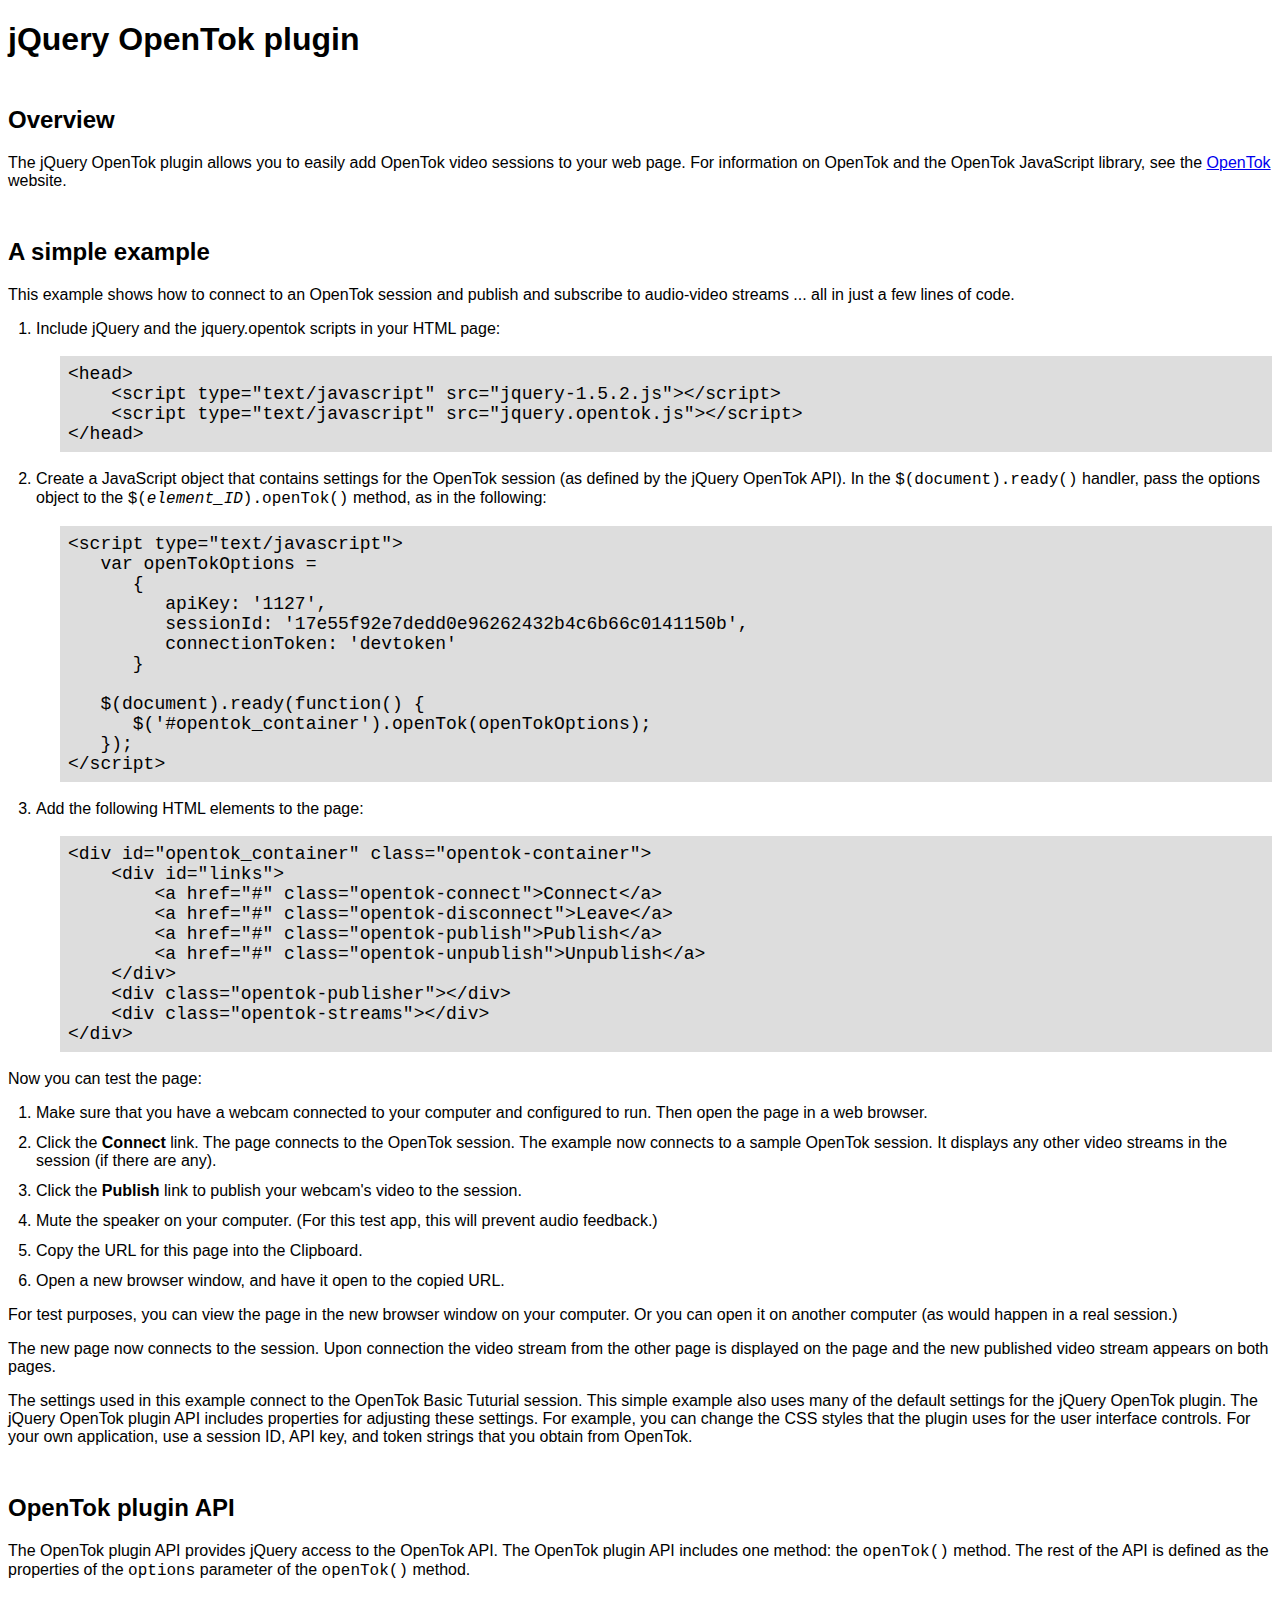
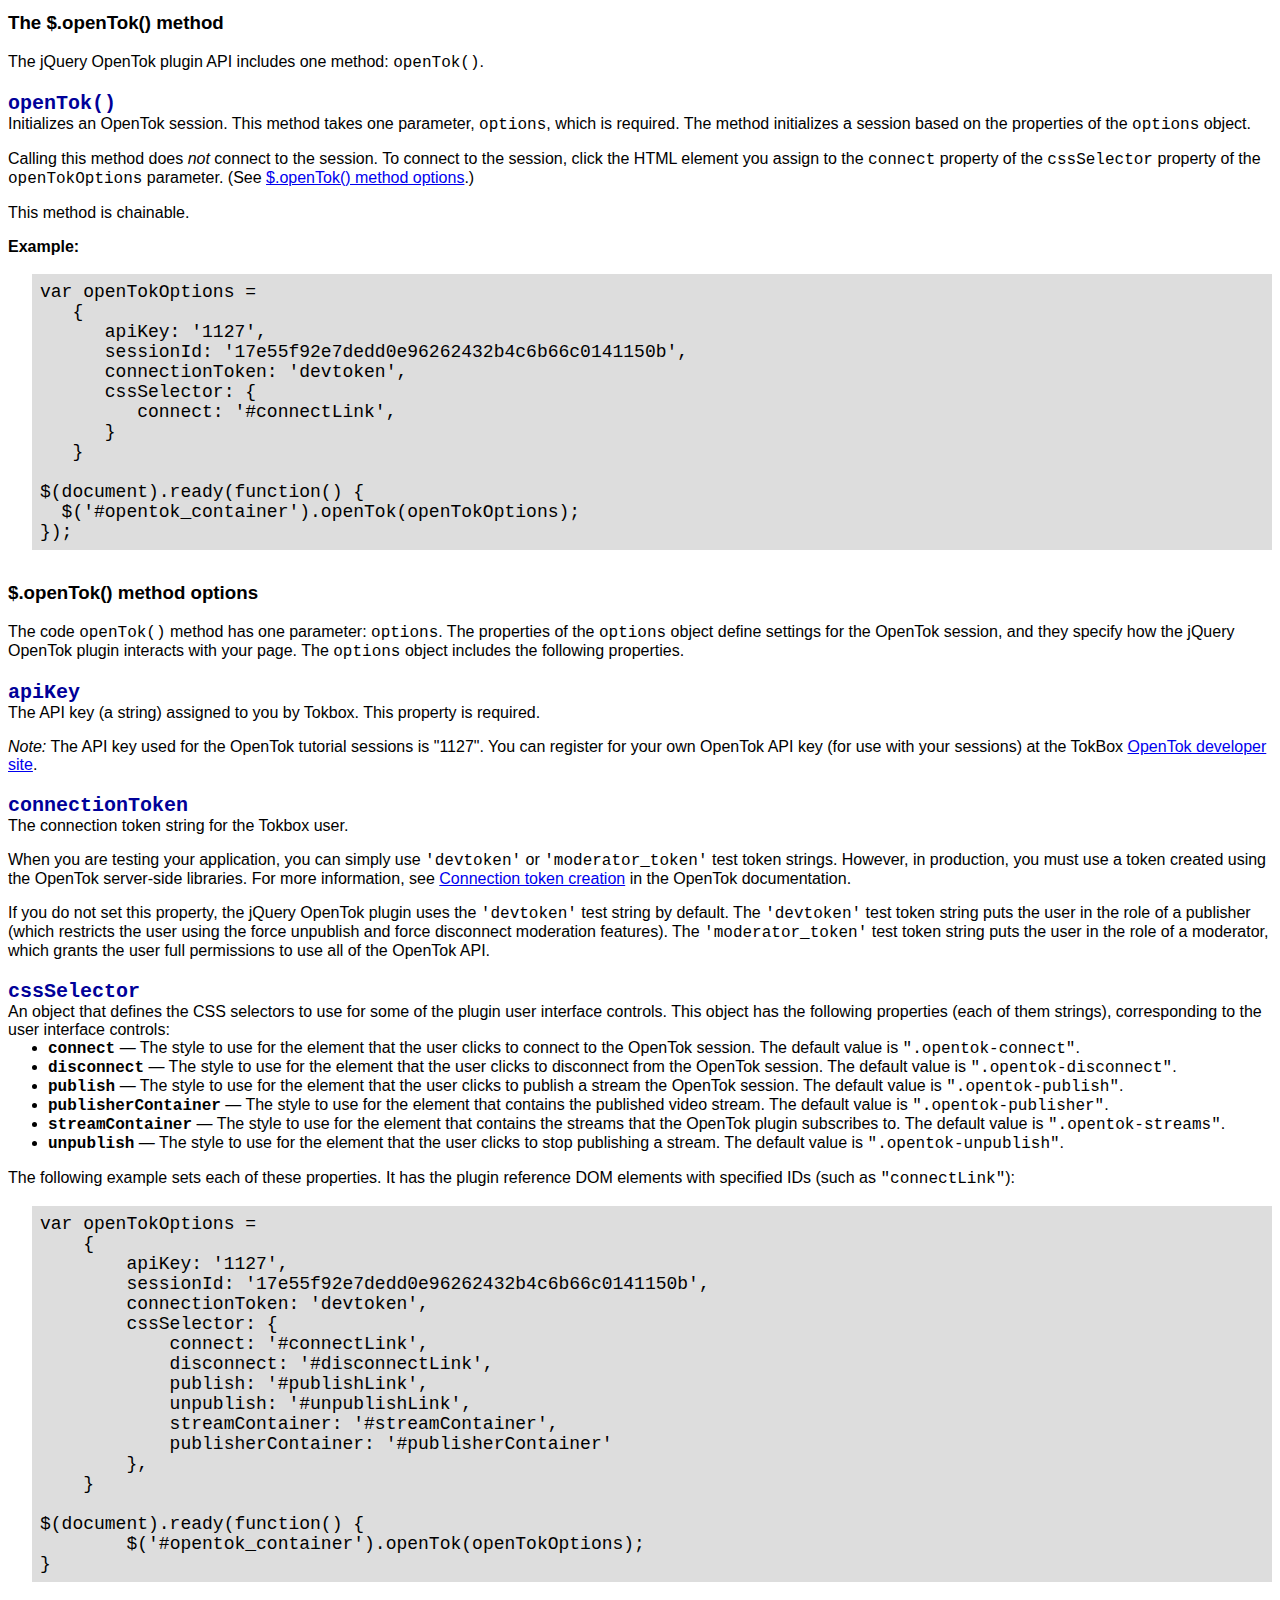
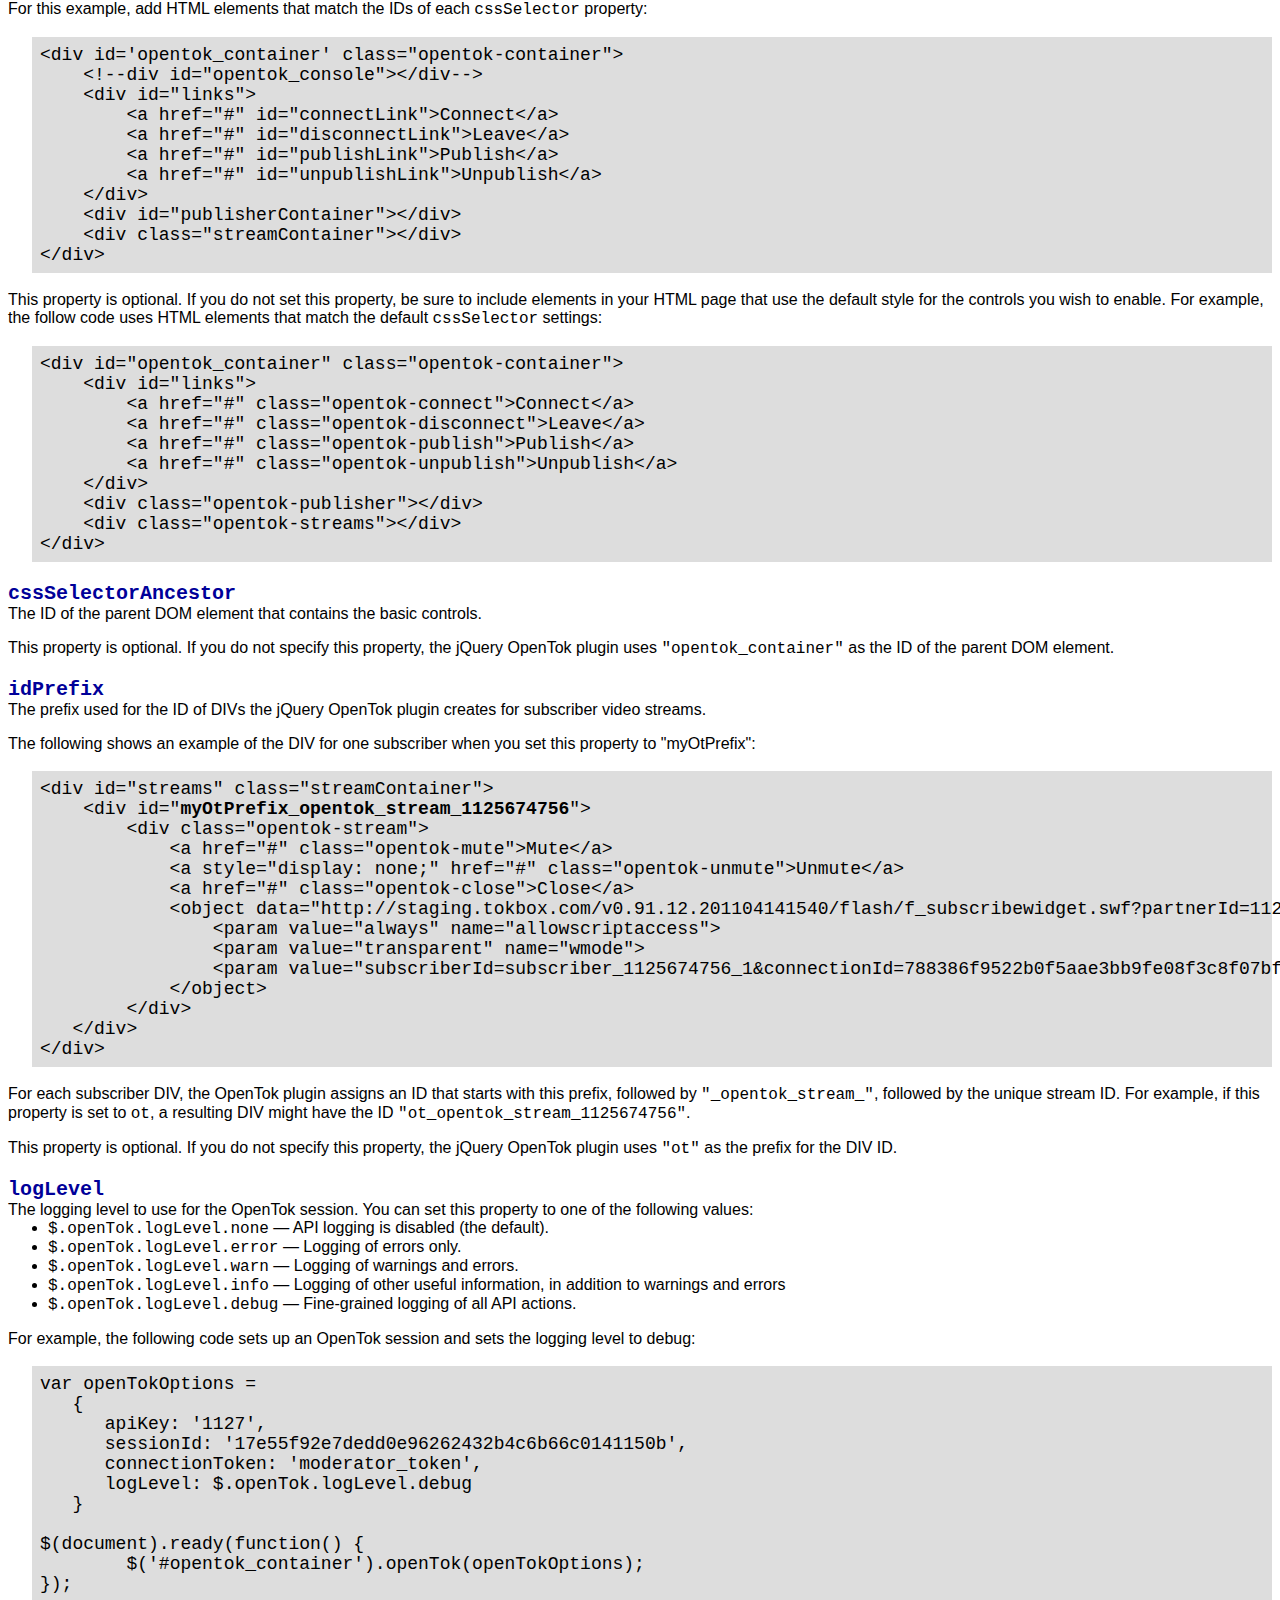
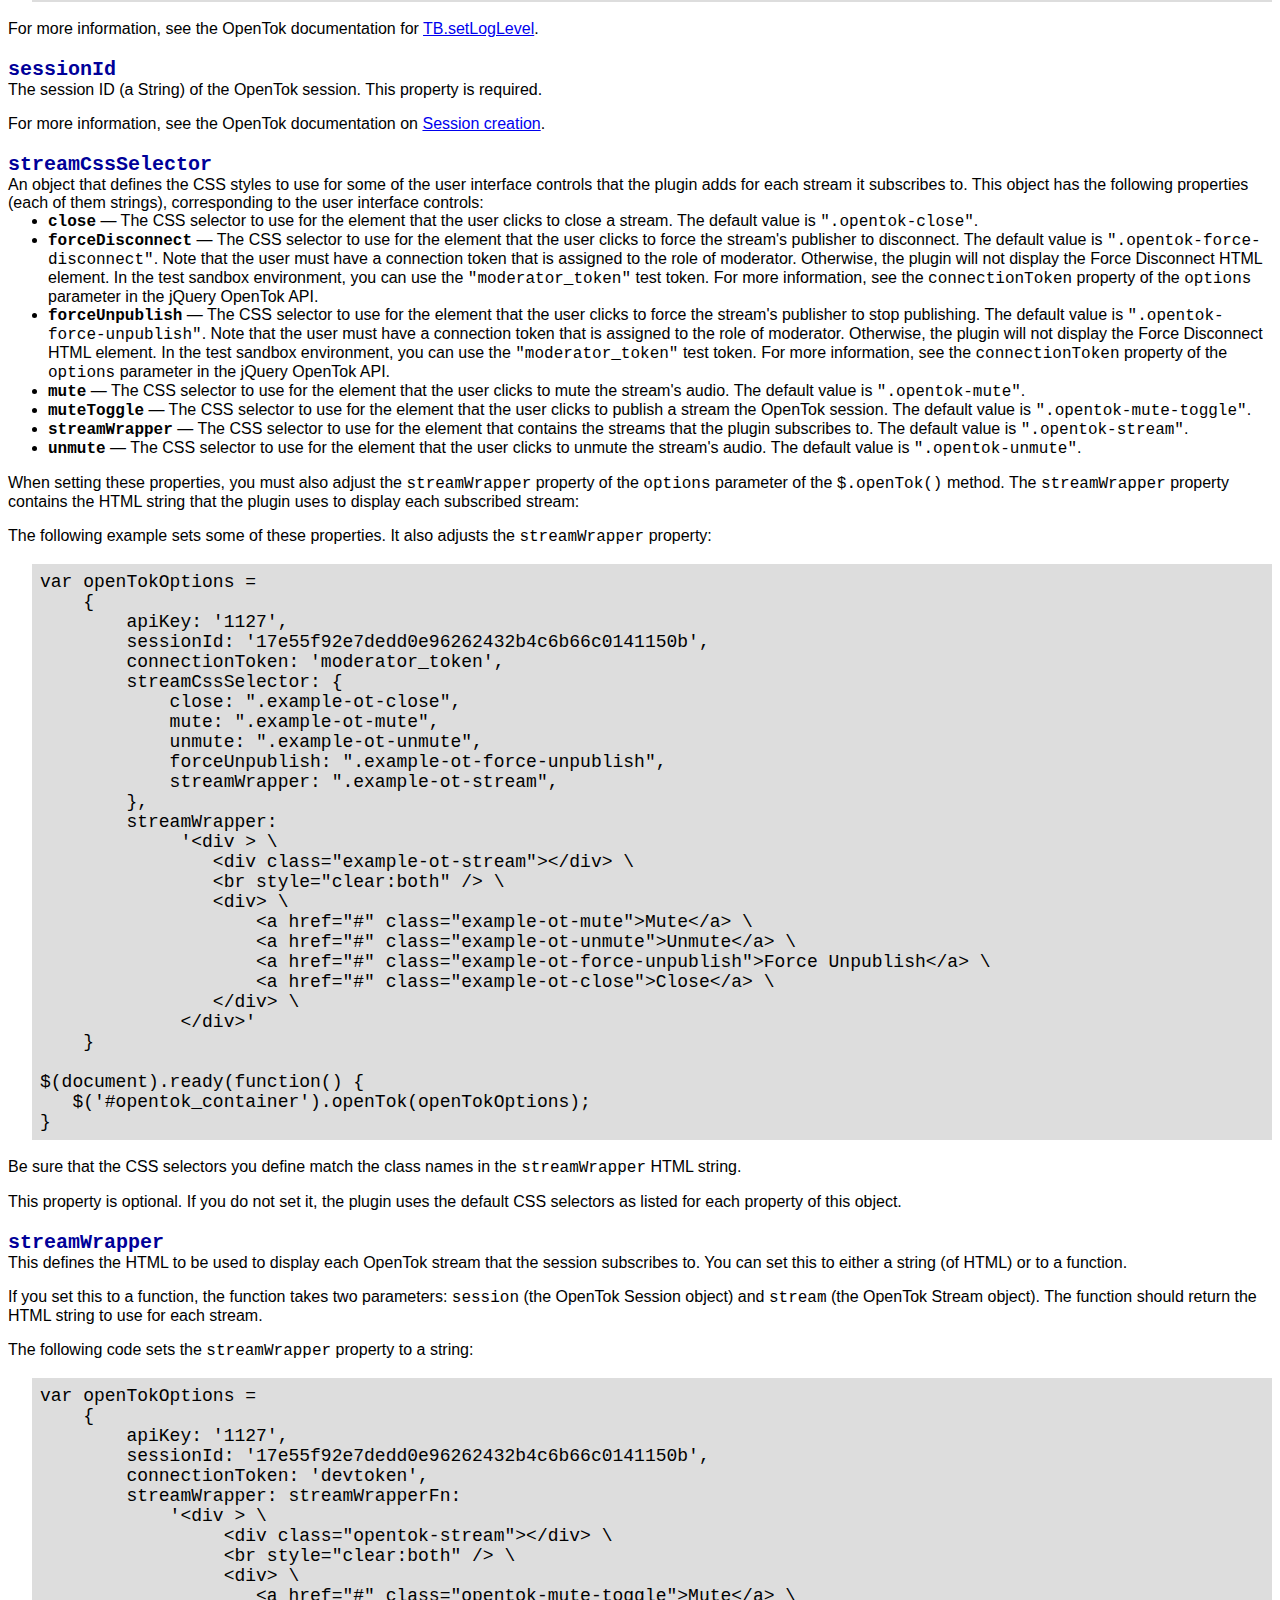
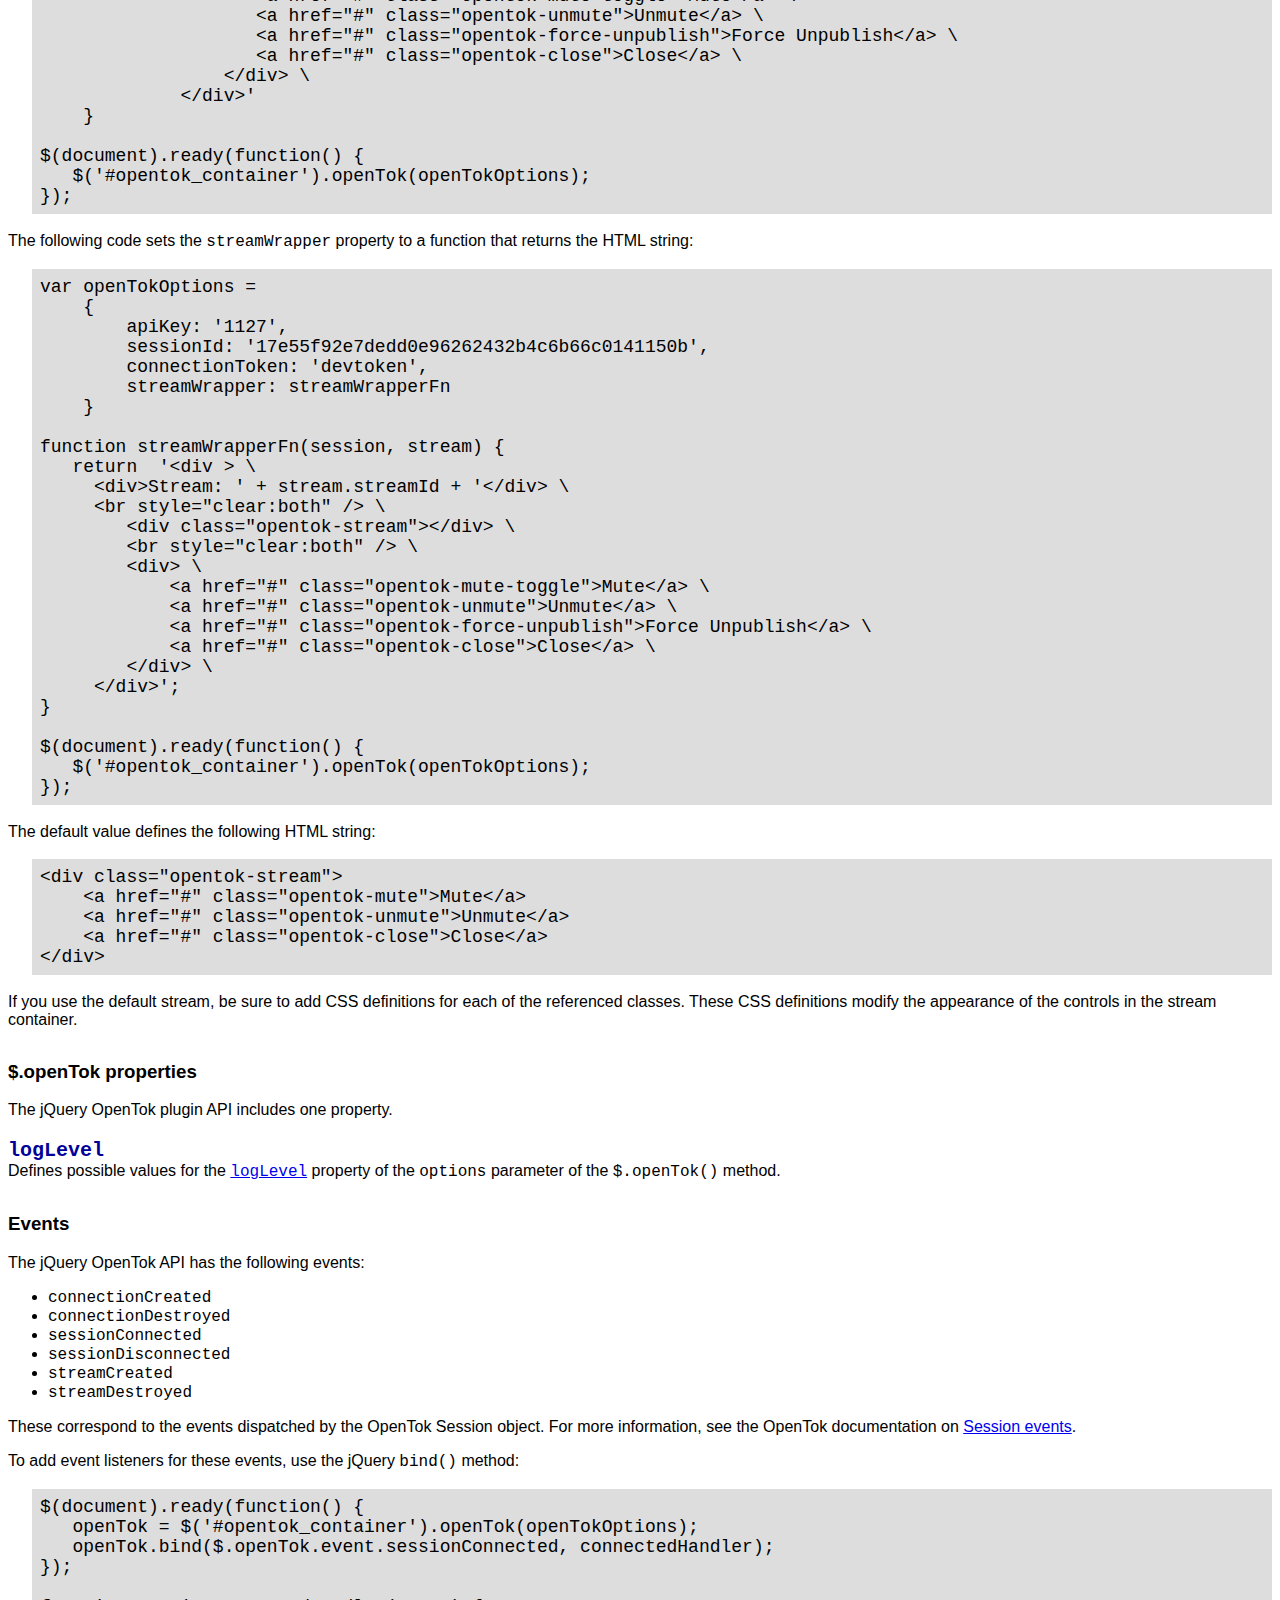
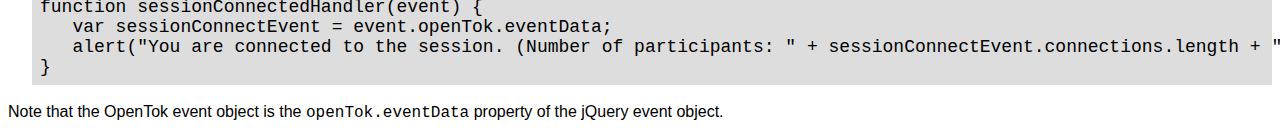
<file: docs/index.html>
<!DOCTYPE html PUBLIC "-//W3C//DTD XHTML 1.0 Transitional//EN" "http://www.w3.org/TR/xhtml1/DTD/xhtml1-transitional.dtd">
<html xmlns="http://www.w3.org/1999/xhtml">
<head>
    <meta http-equiv="Content-Type" content="text/html; charset=UTF-8" />
    <title>jQuery OpenTok plugin</title>
    <style type="text/css">
    body { font-family:Arial, Helvetica, sans-serif}
    pre {font-family:"Courier New", Courier, monospace; 
			font-size:18px;
			margin-left:24px;
			padding:8px;
			background-color:#DDD}
    code {font-family:"Courier New", Courier, monospace}
    dt {font-family:"Courier New", Courier, monospace;
        font-size:20px;
		color:#009;
        font-weight:bold;
		margin-top:20px;
        }
    dd {
        margin:0px;
        }
	h2 {margin-top:48px}
	h3 {margin-top:32px}
	ol li {margin-bottom:12px;
		margin-left:-12px}
    </style>
</head>

<body>
	<h1>jQuery OpenTok plugin</h1>

		        <h2>Overview</h2>
		        The jQuery OpenTok plugin allows you to easily add OpenTok video sessions to your web page.
		        For information on OpenTok and the OpenTok JavaScript library, see the
                <a href="https://tokbox.com">OpenTok</a> website.

		        <h2>A simple example</h2>
                
                <p>This example shows how to connect to an OpenTok session and publish and subscribe
                to audio-video streams ... all in just a few lines of code.</p>

		        <ol>
                
		        <li>Include jQuery and the jquery.opentok scripts in your HTML page:<br/>
                
		        <pre>&lt;head&gt;
    &lt;script type="text/javascript" src="jquery-1.5.2.js"&gt;&lt;/script&gt;
    &lt;script type="text/javascript" src="jquery.opentok.js"&gt;&lt;/script&gt;
&lt;/head&gt;
</pre>
				</li>
                	<li>Create a JavaScript object that contains settings for the OpenTok session 
                (as defined by the jQuery OpenTok API). In the <code>$(document).ready()</code> handler,
                pass the options object to the <code>$(<i>element_ID</i>).openTok()</code> method, 
                as in the following:

		        <pre>&lt;script type="text/javascript"&gt;
   var openTokOptions = 
      {
         apiKey: '1127',
         sessionId: '17e55f92e7dedd0e96262432b4c6b66c0141150b',
         connectionToken: 'devtoken'
      }
   
   $(document).ready(function() {
      $('#opentok_container').openTok(openTokOptions);
   });
&lt;/script&gt;</pre>
				</li>
            
                <li>Add the following HTML elements to the page:
                
<pre>&lt;div id="opentok_container" class="opentok-container"&gt;
    &lt;div id="links"&gt;
        &lt;a href="#" class="opentok-connect"&gt;Connect&lt;/a&gt;
        &lt;a href="#" class="opentok-disconnect"&gt;Leave&lt;/a&gt;
        &lt;a href="#" class="opentok-publish"&gt;Publish&lt;/a&gt;
        &lt;a href="#" class="opentok-unpublish"&gt;Unpublish&lt;/a&gt;
    &lt;/div&gt;
    &lt;div class="opentok-publisher"&gt;&lt;/div&gt;
    &lt;div class="opentok-streams"&gt;&lt;/div&gt;
&lt;/div&gt;</pre>
				</li>
            
          	</ol>
            
            <p>Now you can test the page:</p>
            
                <ol>
                
            <li>Make sure that you have a webcam connected to your computer and configured to run.
            Then open the page in a web browser.</li>
            
		  	<li>Click the <strong>Connect</strong> link. The page connects to
            the OpenTok session. The example now connects to a sample OpenTok session. 
            It displays any other video streams in the session (if there are any).</li>
            
            <li>Click the <strong>Publish</strong> link to publish your webcam's video to the session.</li>
            
            <li>Mute the speaker on your computer. (For this test app, this will prevent audio feedback.)</li>
            
            <li>Copy the URL for this page into the Clipboard.</li>
            
            <li>Open a new browser window, and have it open to the copied URL.</li>
            
            </ol>
            
            <p>For test purposes, you can view the page in the new browser window on your computer. Or
            you can open it on another computer (as would happen in a real session.)</p>
            
            <p>The new page now connects to the session. Upon connection the video stream
            from the other page is displayed on the page and the new published video stream
            appears on both pages.</p>
            
            <p>The settings used in this example connect to the OpenTok Basic Tuturial session.
            This simple example also uses many of the default settings for the jQuery OpenTok plugin.
            The jQuery OpenTok plugin API includes properties for adjusting these settings. For example,
            you can change the CSS styles that the plugin uses for the user interface controls.
            For your own application, use a session ID, API key, and token strings that you
            obtain from OpenTok.</p>
	
        <h2>OpenTok plugin API</h2>
        
        <p>The OpenTok plugin API provides jQuery access to the OpenTok API. The OpenTok plugin API
        includes one method: the <code>openTok()</code> method. The rest of the API is defined as 
        the properties of the <code>options</code> parameter of the <code>openTok()</code> 
        method.</p>
        
        <h3>The $.openTok() method</h3>
        
        <p>The jQuery OpenTok plugin API includes one method: <code>openTok()</code>.</p>
        
        <dl>
        <dt>openTok()</dt>

        <dd>Initializes an OpenTok session. This method takes one parameter, <code>options</code>,
        which is required. The method initializes a session based on the properties of the 
        <code>options</code> object.<br/>
        
        <p>Calling this method does <i>not</i> connect to the session. To connect to the session, click the 
        HTML element you assign to the <code>connect</code> property of the <code>cssSelector</code>
        property of the <code>openTokOptions</code> parameter. (See <a href="#options">$.openTok() method
        options</a>.)</p>
        
        <p>This method is chainable.</p>

        <p><strong>Example:</strong></p>
        <pre>var openTokOptions = 
   {
      apiKey: '1127',
      sessionId: '17e55f92e7dedd0e96262432b4c6b66c0141150b',
      connectionToken: 'devtoken',
      cssSelector: {
         connect: '#connectLink',
      }
   }
   
$(document).ready(function() {
  $('#opentok_container').openTok(openTokOptions);
});</pre>
        </dd>
        </dl>
        
        <a name="options"></a><h3>$.openTok() method options</h3>
        
        <p>The code <code>openTok()</code> method has one parameter: <code>options</code>.
        The properties of the <code>options</code> object define settings for the OpenTok session,
        and they specify how the jQuery OpenTok plugin interacts with your page. The <code>options</code> 
        object includes the following properties.</p>
        
        <dl>
        <dt>apiKey</dt>

        <dd>The API key (a string) assigned to you by Tokbox. This property is required.<br/>
        
        <p><em>Note:</em> The API key used for the OpenTok tutorial sessions is "1127". You can
        register for your own OpenTok API key (for use with your sessions) at the TokBox
        <a href="http://www.tokbox.com/opentok/api/tools/js/apikey">OpenTok developer site</a>.</p>
        </dd>
        </dl>
	
        <dl>
        <dt>connectionToken</dt>

        <dd>The connection token string for the Tokbox user.<br/>
        
        <p>When you are testing your application, you can simply use 
        <code>'devtoken'</code> or <code>'moderator_token'</code> test 
        token strings. However, in production, you must use a token 
        created using the OpenTok server-side libraries. For more information, see
        <a href="http://www.tokbox.com/opentok/api/tools/js/documentation/overview/token_creation.html">Connection
        token creation</a> in the OpenTok documentation.</p>
        
        <p>If you do not set this property, the jQuery OpenTok 
        plugin uses the <code>'devtoken'</code> test string by default.
        The <code>'devtoken'</code> test token string 
        puts the user in the role of a publisher (which restricts the user
        using the force unpublish and force disconnect moderation features). 
        The <code>'moderator_token'</code> test token string puts the user
        in the role of a moderator, which grants the user full permissions 
        to use all of the OpenTok API.</p>
        </dd>
        </dl>

        <dl>
        <dt>cssSelector</dt>

        <dd>An object that defines the CSS selectors to use for some of the plugin user interface
        controls. This object has the following properties (each of them strings), corresponding 
        to the user interface controls:<br/>
        
        <ul>
        
        	<li><code><strong>connect</strong></code> &#151; The style to use for the element
            that the user clicks to connect to the OpenTok session. The default value is 
            <code>".opentok-connect"</code>.</li>

        	<li><code><strong>disconnect</strong></code> &#151; The style to use for the element
            that the user clicks to disconnect from the OpenTok session. The default value is 
            <code>".opentok-disconnect"</code>.</li>

        	<li><code><strong>publish</strong></code> &#151; The style to use for the element
            that the user clicks to publish a stream the OpenTok session. The default value is 
            <code>".opentok-publish"</code>.</li>

        	<li><code><strong>publisherContainer</strong></code> &#151; The style to use for the element
            that contains the published video stream. The default value is <code>".opentok-publisher"</code>.</li>

        	<li><code><strong>streamContainer</strong></code> &#151; The style to use for the element
            that contains the streams that the OpenTok plugin subscribes to. The default value is 
            <code>".opentok-streams"</code>.</li>

        	<li><code><strong>unpublish</strong></code> &#151; The style to use for the element
            that the user clicks to stop publishing a stream. The default value is 
            <code>".opentok-unpublish"</code>.</li>

        </ul>
        
        <p>The following example sets each of these properties. It has the plugin reference
        DOM elements with specified IDs (such as <code>"connectLink"</code>):</p>
        
        <pre>var openTokOptions = 
    {
        apiKey: '1127',
        sessionId: '17e55f92e7dedd0e96262432b4c6b66c0141150b',
        connectionToken: 'devtoken',
        cssSelector: {
            connect: '#connectLink',
            disconnect: '#disconnectLink',
            publish: '#publishLink',
            unpublish: '#unpublishLink',
            streamContainer: '#streamContainer',
            publisherContainer: '#publisherContainer'
        },
    }

$(document).ready(function() {
	$('#opentok_container').openTok(openTokOptions);
}</pre> 

		<p>For this example, add HTML elements that match the IDs of each <code>cssSelector</code>
        property:</p>
        
<pre>&lt;div id='opentok_container' class="opentok-container"&gt;
    &lt;!--div id="opentok_console"&gt;&lt;/div--&gt;
    &lt;div id="links"&gt;
        &lt;a href="#" id="connectLink"&gt;Connect&lt;/a&gt;
        &lt;a href="#" id="disconnectLink"&gt;Leave&lt;/a&gt;
        &lt;a href="#" id="publishLink"&gt;Publish&lt;/a&gt;
        &lt;a href="#" id="unpublishLink"&gt;Unpublish&lt;/a&gt;
    &lt;/div&gt;
    &lt;div id="publisherContainer"&gt;&lt;/div&gt;
    &lt;div class="streamContainer"&gt;&lt;/div&gt;
&lt;/div&gt;</pre>     

        <p>This property is optional. If you do not set this property, be sure to include 
        elements in your HTML page that use the default style for the controls you wish to enable. 
        For example, the follow code uses HTML elements that match the default <code>cssSelector</code>
        settings:
        </p>
        
        <pre>&lt;div id="opentok_container" class="opentok-container"&gt;
    &lt;div id="links"&gt;
        &lt;a href="#" class="opentok-connect"&gt;Connect&lt;/a&gt;
        &lt;a href="#" class="opentok-disconnect"&gt;Leave&lt;/a&gt;
        &lt;a href="#" class="opentok-publish"&gt;Publish&lt;/a&gt;
        &lt;a href="#" class="opentok-unpublish"&gt;Unpublish&lt;/a&gt;
    &lt;/div&gt;
    &lt;div class="opentok-publisher"&gt;&lt;/div&gt;
    &lt;div class="opentok-streams"&gt;&lt;/div&gt;
&lt;/div&gt;</pre>

        </dd>
        </dl>

        <dl>
        <dt>cssSelectorAncestor</dt>

        <dd>The ID of the parent DOM element that contains the basic controls.<br/>

        <p>This property is optional. If you do not specify this property, the jQuery OpenTok
        plugin uses <code>"opentok_container"</code> as the ID of the parent DOM element.</p>
        </dd>
        </dl>

        <dl>
        <dt>idPrefix</dt>

        <dd>The prefix used for the ID of DIVs the jQuery OpenTok plugin creates for subscriber
        video streams.<br/> 
        
        <p>The following shows an example of the DIV for one subscriber when you set
        this property to "myOtPrefix":</p>
        
        <pre>&lt;div id="streams" class="streamContainer"&gt;
    &lt;div id="<b>myOtPrefix_opentok_stream_1125674756</b>"&gt;
        &lt;div class="opentok-stream"&gt;
            &lt;a href="#" class="opentok-mute"&gt;Mute&lt;/a&gt;
            &lt;a style="display: none;" href="#" class="opentok-unmute"&gt;Unmute&lt;/a&gt;
            &lt;a href="#" class="opentok-close"&gt;Close&lt;/a&gt;
            &lt;object data="http://staging.tokbox.com/v0.91.12.201104141540/flash/f_subscribewidget.swf?partnerId=1127" style="outline:none;" id="subscriber_1125674756_1" type="application/x-shockwave-flash" height="198" width="264"&gt;
                &lt;param value="always" name="allowscriptaccess"&gt;
                &lt;param value="transparent" name="wmode"&gt;
                &lt;param value="subscriberId=subscriber_1125674756_1&amp;connectionId=788386f9522b0f5aae3bb9fe08f3c8f07bf2c4d5&amp;sessionId=17e55f92e7dedd0e96262432b4c6b66c0141150b&amp;streamId=1125674756&amp;name=&amp;token=devtoken&amp;simulateMobile=false&amp;width=264&amp;height=198" name="flashvars"&gt;
            &lt;/object&gt;
        &lt;/div&gt;
   &lt;/div&gt;
&lt;/div&gt;</pre>

        <p>For each subscriber DIV, the OpenTok plugin assigns an ID that starts with this prefix,
        followed by <code>"_opentok_stream_"</code>, followed by the unique stream ID. For example,
        if this property is set to <code>ot</code>, a resulting DIV might have the ID 
        <code>"ot_opentok_stream_1125674756"</code>.</p>
        
        <p>This property is optional. If you do not specify this property, the jQuery OpenTok
        plugin uses <code>"ot"</code> as the prefix for the DIV ID.</p>

        </dd>
        </dl>

        <a name="logLevel"></a><dl>
        <dt>logLevel</dt>

        <dd>The logging level to use for the OpenTok session. You can set this property to
        one of the following values:<br/>
        
        <ul>
        	<li><code>$.openTok.logLevel.none</code> &#151; API logging is disabled (the default). </li>
        	<li><code>$.openTok.logLevel.error</code> &#151; Logging of errors only.</li>
        	<li><code>$.openTok.logLevel.warn</code> &#151; Logging of warnings and errors. </li>
        	<li><code>$.openTok.logLevel.info</code> &#151; Logging of other useful information, in addition 
            	to warnings and errors</li>
        	<li><code>$.openTok.logLevel.debug</code> &#151; Fine-grained logging of all API actions.</li>
		</ul>
        
        <p>For example, the following code sets up an OpenTok session and sets the logging level to
        debug:</p>
        
<pre>var openTokOptions = 
   {
      apiKey: '1127',
      sessionId: '17e55f92e7dedd0e96262432b4c6b66c0141150b',
      connectionToken: 'moderator_token',
      logLevel: $.openTok.logLevel.debug
   }

$(document).ready(function() {
	$('#opentok_container').openTok(openTokOptions);
});</pre>
        
        <p>For more information, see the OpenTok documentation for 
        <a href="http://www.tokbox.com/opentok/api/tools/js/documentation/api/TB.html#setLogLevel">TB.setLogLevel</a>.
        </p>
        </dd>
        </dl>

	    <dl>
        <dt>sessionId</dt>

        <dd>The session ID (a String) of the OpenTok session. This property is required.<br/>
        
        <p>For more information, see the OpenTok documentation on 
        <a href="http://www.tokbox.com/opentok/api/tools/js/documentation/overview/session_creation.html">Session 
        creation</a>.</p>
        </dd>
        </dl>
	
<!-- This does not appear to be public property.... 
        <dl>
        <dt>status</dt>

        <dd>The status of the session. This has two properties:<br/>
        
        <ul> 
        	<li><code>connected</code> (Boolean) &#151 Whether the session is connected
            (<code>true</code>) or not (<code>false</code>).</li>

        	<li><code>publishing</code> (Boolean) &#151 Whether the user is publishing an
            audio-video stream (<code>true</code>) or not (<code>false</code>).</li>
            
        </ul>

        </dd>
        </dl>
-->

        <dl>
        <dt>streamCssSelector</dt>

        <dd>An object that defines the CSS styles to use for some of the user interface controls
        that the plugin adds for each stream it subscribes to. This object has the following 
        properties (each of them strings), corresponding to the user interface controls:<br/>
        
        <ul>
        
        	<li><code><strong>close</strong></code> &#151; The CSS selector to use for the element
            that the user clicks to close a stream. The default value is <code>".opentok-close"</code>.</li>

        	<li><code><strong>forceDisconnect</strong></code> &#151; The CSS selector to use for the element
            that the user clicks to force the stream's publisher to disconnect. The default value is 
            <code>".opentok-force-disconnect"</code>. Note that the user must have a connection token
            that is assigned to the role of moderator. Otherwise, the plugin will not display the 
            Force Disconnect HTML element. In the test sandbox environment, you can use
            the <code>"moderator_token"</code> test token. For more information, see the 
            <code>connectionToken</code> property of the <code>options</code> parameter in the 
            jQuery OpenTok API.</li>

        	<li><code><strong>forceUnpublish</strong></code> &#151; The CSS selector to use for the element
            that the user clicks to force the stream's publisher to stop publishing. The default value is 
            <code>".opentok-force-unpublish"</code>. Note that the user must have a connection token
            that is assigned to the role of moderator. Otherwise, the plugin will not display the 
            Force Disconnect HTML element. In the test sandbox environment, you can use
            the <code>"moderator_token"</code> test token. For more information, see the 
            <code>connectionToken</code> property of the <code>options</code> parameter in the 
            jQuery OpenTok API.</li>

        	<li><code><strong>mute</strong></code> &#151; The CSS selector to use for the element
            that the user clicks to mute the stream's audio. The default value is 
            <code>".opentok-mute"</code>.</li>

        	<li><code><strong>muteToggle</strong></code> &#151; The CSS selector to use for the element
            that the user clicks to publish a stream the OpenTok session. The default value is 
            <code>".opentok-mute-toggle"</code>.</li>

        	<li><code><strong>streamWrapper</strong></code> &#151; The CSS selector to use for the element
            that contains the streams that the plugin subscribes to. The default value is 
            <code>".opentok-stream"</code>.</li>

        	<li><code><strong>unmute</strong></code> &#151; The CSS selector to use for the element
            that the user clicks to unmute the stream's audio. The default value is 
            <code>".opentok-unmute"</code>.</li>

        </ul>
        
        <p>When setting these properties, you must also adjust the <code>streamWrapper</code> 
        property of the <code>options</code> parameter of the <code>$.openTok()</code> method. 
        The <code>streamWrapper</code> property contains the HTML string that the plugin uses
        to display each subscribed stream:</p>
        
        <p>The following example sets some of these properties. It also adjusts the <code>streamWrapper</code> 
        property:</p>
        
        <pre>var openTokOptions = 
    {
        apiKey: '1127',
        sessionId: '17e55f92e7dedd0e96262432b4c6b66c0141150b',
        connectionToken: 'moderator_token',
        streamCssSelector: {
            close: ".example-ot-close",
            mute: ".example-ot-mute",
            unmute: ".example-ot-unmute",
            forceUnpublish: ".example-ot-force-unpublish",
            streamWrapper: ".example-ot-stream",
        },
        streamWrapper: 
             '&lt;div &gt; \
                &lt;div class="example-ot-stream"&gt;&lt;/div&gt; \
                &lt;br style="clear:both" /&gt; \
                &lt;div&gt; \
                    &lt;a href="#" class="example-ot-mute"&gt;Mute&lt;/a&gt; \
                    &lt;a href="#" class="example-ot-unmute"&gt;Unmute&lt;/a&gt; \
                    &lt;a href="#" class="example-ot-force-unpublish"&gt;Force Unpublish&lt;/a&gt; \
                    &lt;a href="#" class="example-ot-close"&gt;Close&lt;/a&gt; \
                &lt;/div&gt; \
             &lt;/div&gt;'
    }

$(document).ready(function() {
   $('#opentok_container').openTok(openTokOptions);
}</pre>  

        <p>Be sure that the CSS selectors you define match the class names in the 
        <code>streamWrapper</code> HTML string.</p>
        
        <p>This property is optional. If you do not set it, the plugin uses the default CSS selectors
        as listed for each property of this object.</p>

        </dd>
        </dl>

        <dl>
        <dt>streamWrapper</dt>

        <dd>This defines the HTML to be used to display each OpenTok stream that
        the session subscribes to. You can set this to either a string (of HTML)
        or to a function.<br/>

        <p>If you set this to a function, the function takes two parameters:
        <code>session</code> (the OpenTok Session object) and <code>stream</code>
        (the OpenTok Stream object). The function should return the HTML string
        to use for each stream.</p>
        
        <p>The following code sets the <code>streamWrapper</code> property to a string:</p>
        
<pre>var openTokOptions = 
    {
        apiKey: '1127',
        sessionId: '17e55f92e7dedd0e96262432b4c6b66c0141150b',
        connectionToken: 'devtoken',
        streamWrapper: streamWrapperFn:
            '&lt;div &gt; \
                 &lt;div class="opentok-stream"&gt;&lt;/div&gt; \
                 &lt;br style="clear:both" /&gt; \
                 &lt;div&gt; \
                    &lt;a href="#" class="opentok-mute-toggle"&gt;Mute&lt;/a&gt; \
                    &lt;a href="#" class="opentok-unmute"&gt;Unmute&lt;/a&gt; \
                    &lt;a href="#" class="opentok-force-unpublish"&gt;Force Unpublish&lt;/a&gt; \
                    &lt;a href="#" class="opentok-close"&gt;Close&lt;/a&gt; \
                 &lt;/div&gt; \
             &lt;/div&gt;'
    }

$(document).ready(function() {
   $('#opentok_container').openTok(openTokOptions);
});</pre>
        
        <p>The following code sets the <code>streamWrapper</code> property to a function
        that returns the HTML string:</p>
        
<pre>var openTokOptions = 
    {
        apiKey: '1127',
        sessionId: '17e55f92e7dedd0e96262432b4c6b66c0141150b',
        connectionToken: 'devtoken',
        streamWrapper: streamWrapperFn
    }

function streamWrapperFn(session, stream) {
   return  '&lt;div &gt; \
     &lt;div&gt;Stream: ' + stream.streamId + '&lt;/div&gt; \
     &lt;br style="clear:both" /&gt; \
        &lt;div class="opentok-stream"&gt;&lt;/div&gt; \
        &lt;br style="clear:both" /&gt; \
        &lt;div&gt; \
            &lt;a href="#" class="opentok-mute-toggle"&gt;Mute&lt;/a&gt; \
            &lt;a href="#" class="opentok-unmute"&gt;Unmute&lt;/a&gt; \
            &lt;a href="#" class="opentok-force-unpublish"&gt;Force Unpublish&lt;/a&gt; \
            &lt;a href="#" class="opentok-close"&gt;Close&lt;/a&gt; \
        &lt;/div&gt; \
     &lt;/div&gt;';
}

$(document).ready(function() {
   $('#opentok_container').openTok(openTokOptions);
});</pre>
        
        <p>The default value defines the following HTML string:</p>
        
        <pre>
&lt;div class="opentok-stream"&gt;
    &lt;a href="#" class="opentok-mute"&gt;Mute&lt;/a&gt;
    &lt;a href="#" class="opentok-unmute"&gt;Unmute&lt;/a&gt;
    &lt;a href="#" class="opentok-close"&gt;Close&lt;/a&gt;
&lt;/div&gt;</pre>
        
        <p>If you use the default stream, be sure to add CSS definitions for each of the referenced classes.
        These CSS definitions modify the appearance of the controls in the stream container. </p>
        </dd>
        </dl>

	<h3>$.openTok properties</h3>
    
    	<p>The jQuery OpenTok plugin API includes one property.</p>

        <dl>
        <dt>logLevel</dt>

        <dd>Defines possible values for the <a href="#logLevel"><code>logLevel</code></a> property 
        of the <code>options</code> parameter of the <code>$.openTok()</code> method.
        </dd>
        </dl>
        
		<h3>Events</h3>
       
        <p>The jQuery OpenTok API has the following events:</p>
       
        <ul>
       
            <li><code>connectionCreated</code></li>
            <li><code>connectionDestroyed</code></li>
            <li><code>sessionConnected</code></li>
            <li><code>sessionDisconnected</code></li>
            <li><code>streamCreated</code></li>
            <li><code>streamDestroyed</code></li>
		</ul>
        <p>These correspond to the events dispatched by the OpenTok Session object. For more information,
        see the OpenTok documentation on
        <a href="http://www.tokbox.com/opentok/api/tools/js/documentation/api/Session.html#events">Session
        events</a>.</p>
       
        <p>To add event listeners for these events, use the jQuery <code>bind()</code> method:</p>
       
<pre>$(document).ready(function() {
   openTok = $('#opentok_container').openTok(openTokOptions);
   openTok.bind($.openTok.event.sessionConnected, connectedHandler);
});

function sessionConnectedHandler(event) {
   var sessionConnectEvent = event.openTok.eventData;
   alert("You are connected to the session. (Number of participants: " + sessionConnectEvent.connections.length + ".)");
}
</pre>
		<p>Note that the OpenTok event object is the <code>openTok.eventData</code> property of the
        jQuery event object.</p>

</body>
</html>
</file>
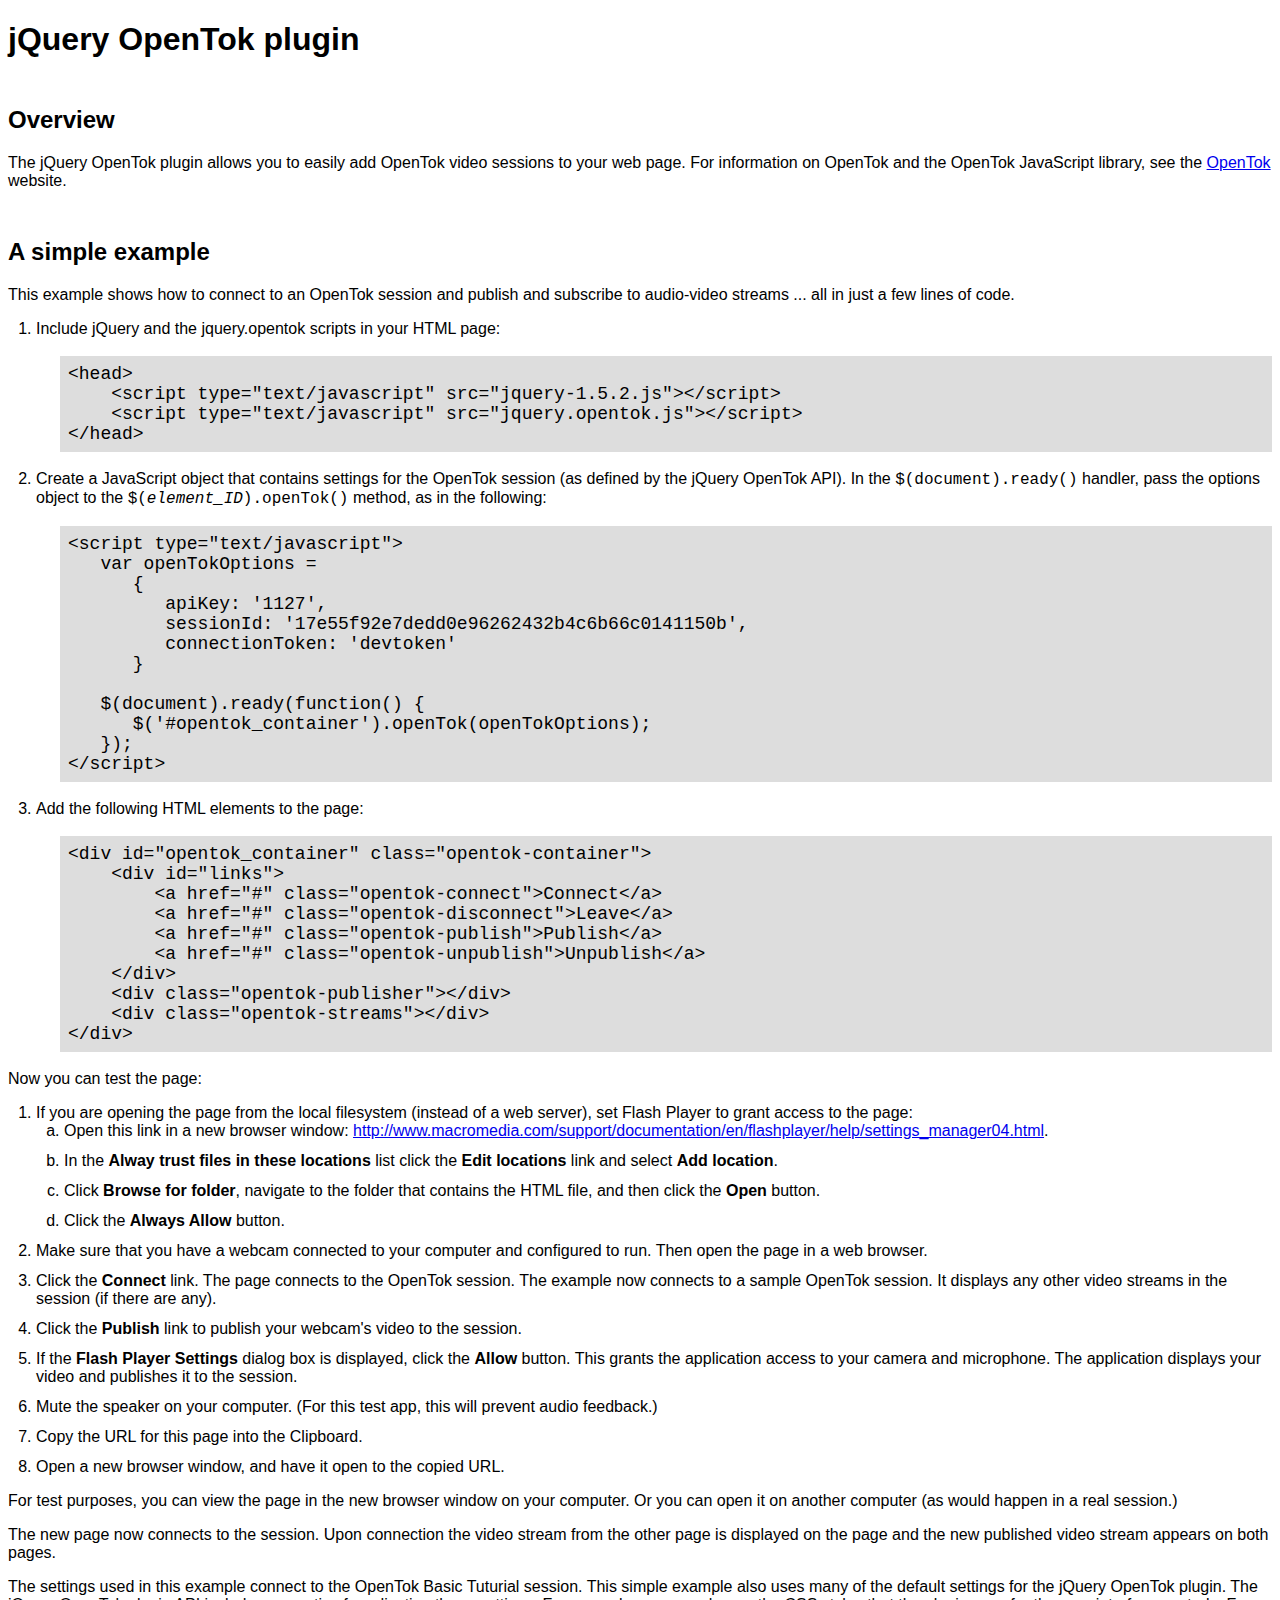
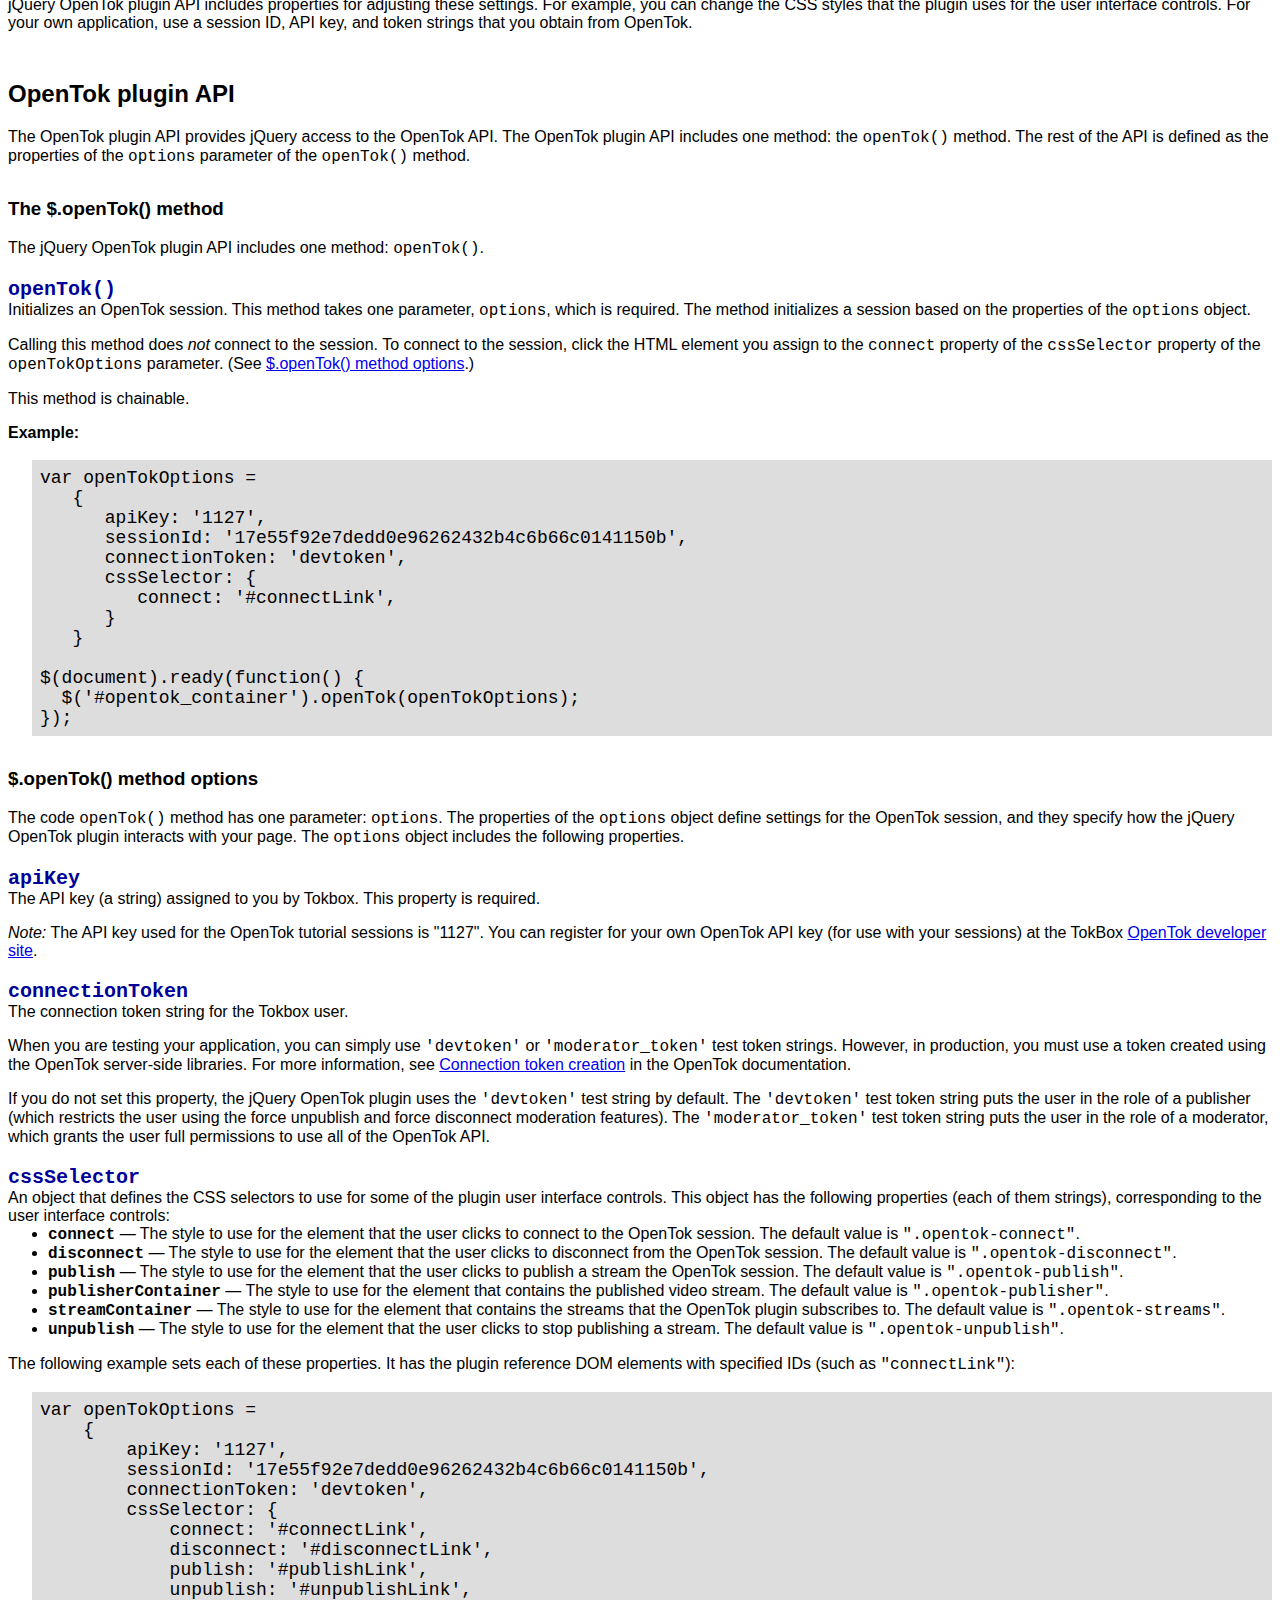
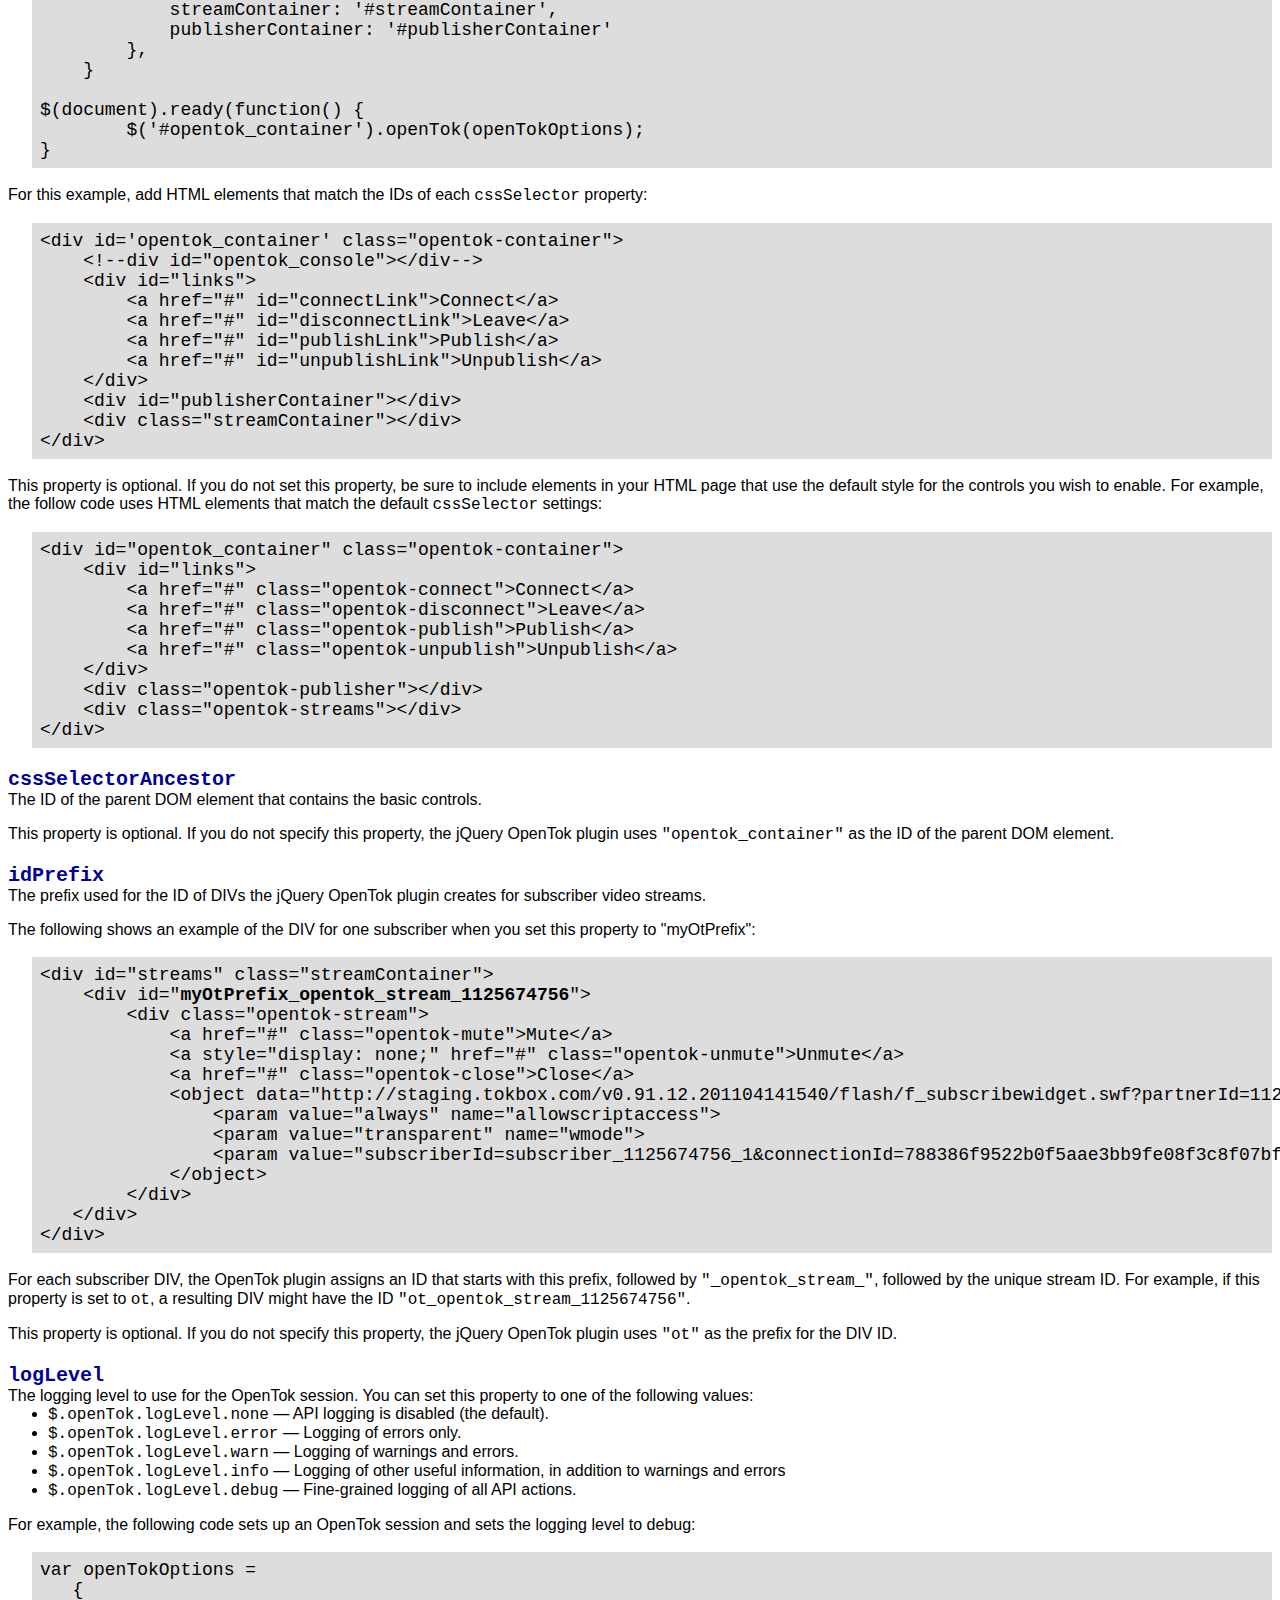
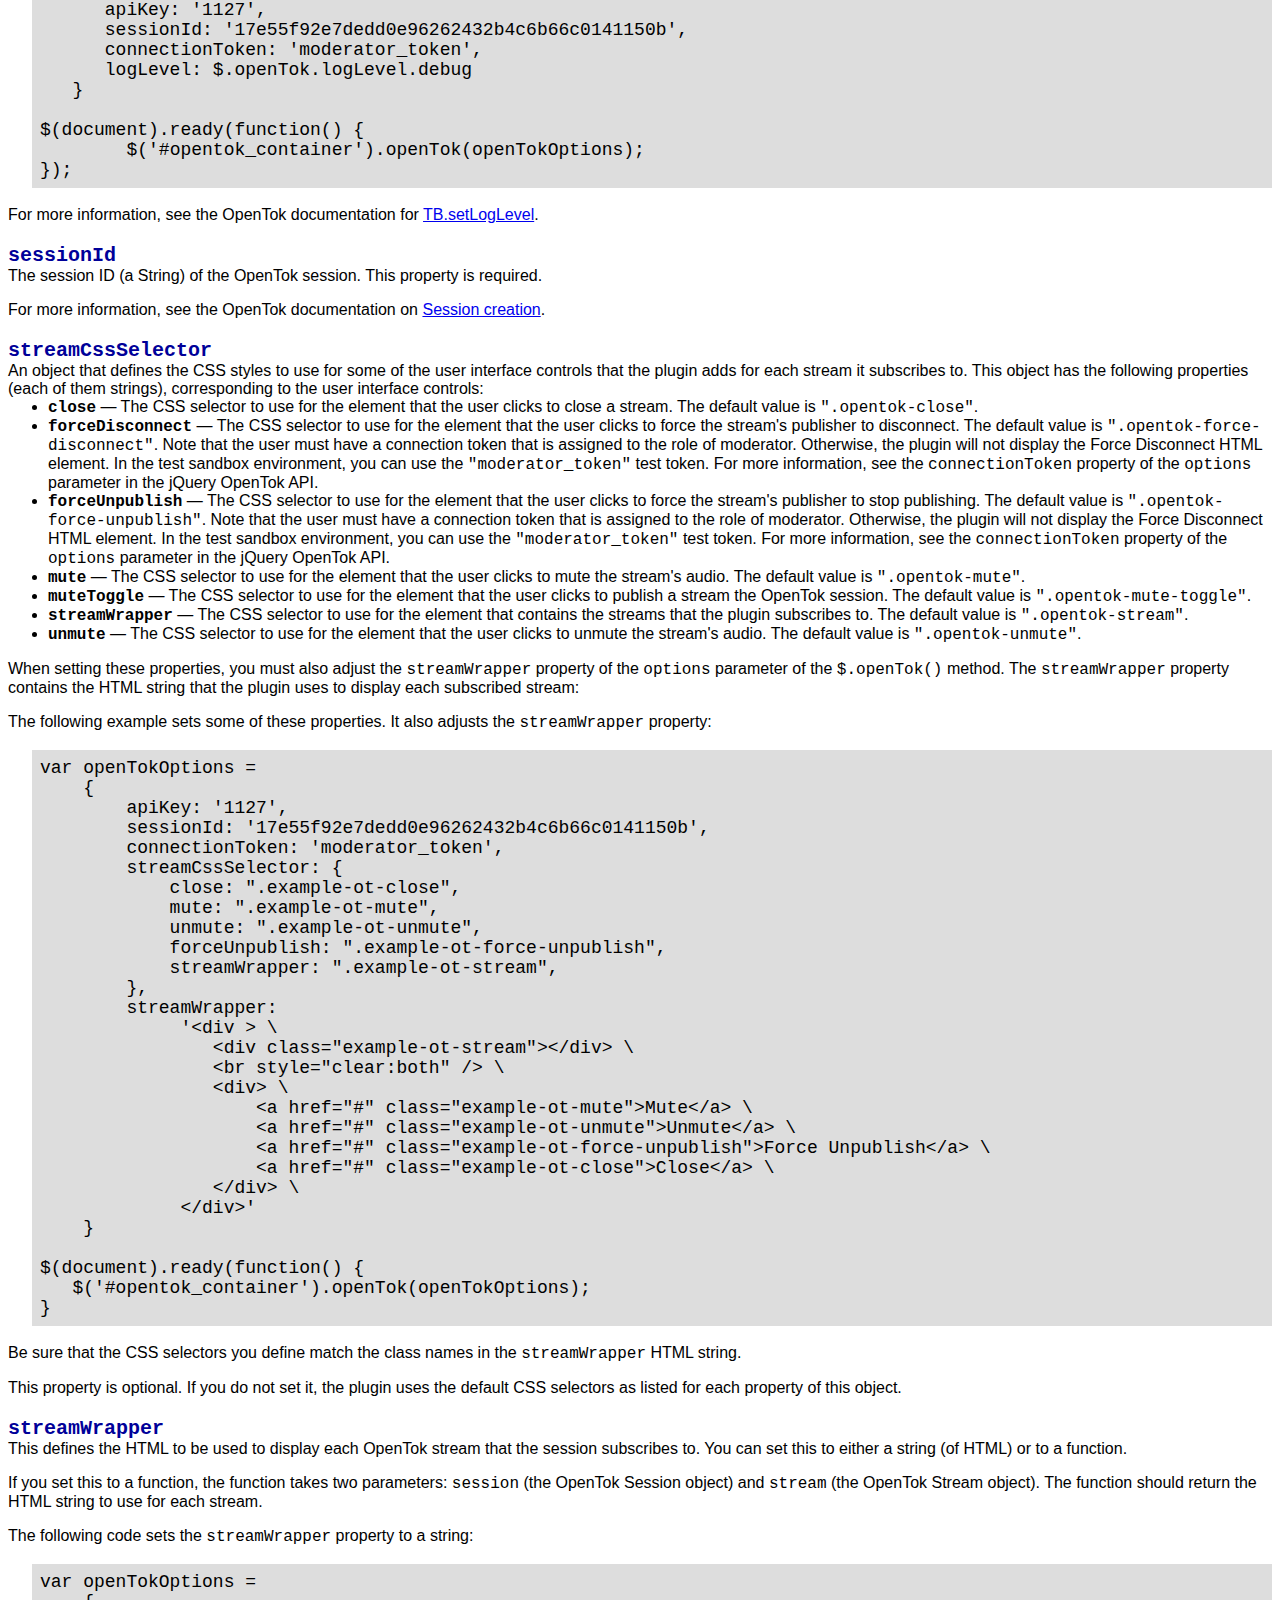
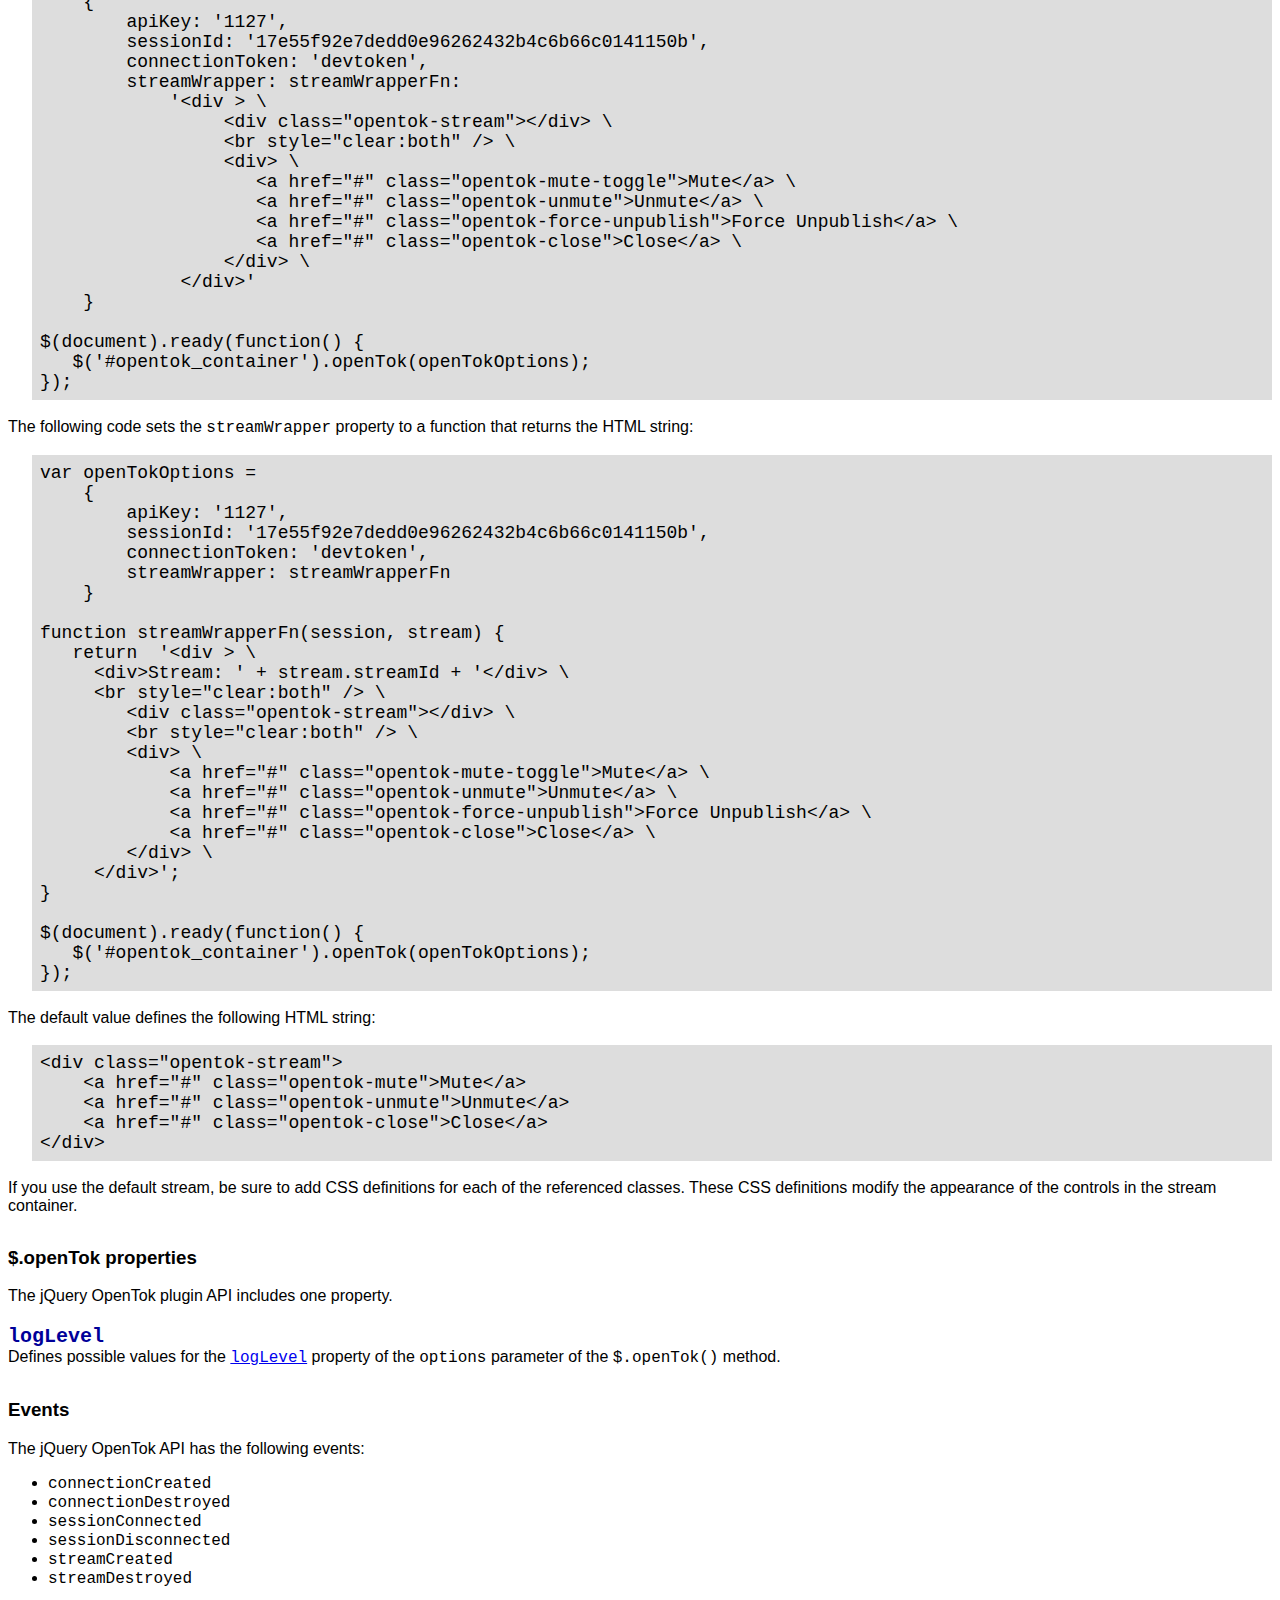
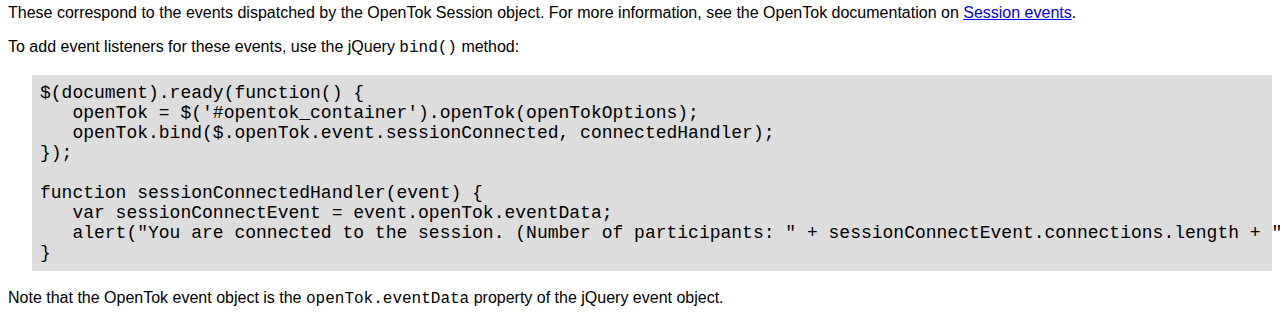
<file: documentation/jquery.opentok_documentation.html>
<!DOCTYPE html PUBLIC "-//W3C//DTD XHTML 1.0 Transitional//EN" "http://www.w3.org/TR/xhtml1/DTD/xhtml1-transitional.dtd">
<html xmlns="http://www.w3.org/1999/xhtml">
<head>
    <meta http-equiv="Content-Type" content="text/html; charset=UTF-8" />
    <title>jQuery OpenTok plugin</title>
    <style type="text/css">
    body { font-family:Arial, Helvetica, sans-serif}
    pre {font-family:"Courier New", Courier, monospace; 
			font-size:18px;
			margin-left:24px;
			padding:8px;
			background-color:#DDD}
    code {font-family:"Courier New", Courier, monospace}
    dt {font-family:"Courier New", Courier, monospace;
        font-size:20px;
		color:#009;
        font-weight:bold;
		margin-top:20px;
        }
    dd {
        margin:0px;
        }
	h2 {margin-top:48px}
	h3 {margin-top:32px}
	ol li {margin-bottom:12px;
		margin-left:-12px}
    </style>
</head>

<body>
	<h1>jQuery OpenTok plugin</h1>

		        <h2>Overview</h2>
		        The jQuery OpenTok plugin allows you to easily add OpenTok video sessions to your web page.
		        For information on OpenTok and the OpenTok JavaScript library, see the
                <a href="http://www.opentok.com">OpenTok</a> website.

		        <h2>A simple example</h2>
                
                <p>This example shows how to connect to an OpenTok session and publish and subscribe
                to audio-video streams ... all in just a few lines of code.</p>

		        <ol>
                
		        <li>Include jQuery and the jquery.opentok scripts in your HTML page:<br/>
                
		        <pre>&lt;head&gt;
    &lt;script type="text/javascript" src="jquery-1.5.2.js"&gt;&lt;/script&gt;
    &lt;script type="text/javascript" src="jquery.opentok.js"&gt;&lt;/script&gt;
&lt;/head&gt;
</pre>
				</li>
                	<li>Create a JavaScript object that contains settings for the OpenTok session 
                (as defined by the jQuery OpenTok API). In the <code>$(document).ready()</code> handler,
                pass the options object to the <code>$(<i>element_ID</i>).openTok()</code> method, 
                as in the following:

		        <pre>&lt;script type="text/javascript"&gt;
   var openTokOptions = 
      {
         apiKey: '1127',
         sessionId: '17e55f92e7dedd0e96262432b4c6b66c0141150b',
         connectionToken: 'devtoken'
      }
   
   $(document).ready(function() {
      $('#opentok_container').openTok(openTokOptions);
   });
&lt;/script&gt;</pre>
				</li>
            
                <li>Add the following HTML elements to the page:
                
<pre>&lt;div id="opentok_container" class="opentok-container"&gt;
    &lt;div id="links"&gt;
        &lt;a href="#" class="opentok-connect"&gt;Connect&lt;/a&gt;
        &lt;a href="#" class="opentok-disconnect"&gt;Leave&lt;/a&gt;
        &lt;a href="#" class="opentok-publish"&gt;Publish&lt;/a&gt;
        &lt;a href="#" class="opentok-unpublish"&gt;Unpublish&lt;/a&gt;
    &lt;/div&gt;
    &lt;div class="opentok-publisher"&gt;&lt;/div&gt;
    &lt;div class="opentok-streams"&gt;&lt;/div&gt;
&lt;/div&gt;</pre>
				</li>
            
          	</ol>
            
            <p>Now you can test the page:</p>
            
                <ol>
                
                    <li>If you are opening the page from the local filesystem (instead of a web server), 
                    set Flash Player to grant access to the page:
                    
                    <ol style="list-style:lower-alpha">
                    
                    <li>Open this link in a new browser window: 
                    <a href="http://www.macromedia.com/support/documentation/en/flashplayer/help/settings_manager04.html" target="fpSettingsManager">http://www.macromedia.com/support/documentation/en/flashplayer/help/settings_manager04.html</a>.</li>
                    
                    <li>In the <strong>Alway trust files in these locations</strong> list click the <strong>Edit
                    locations</strong> link and select <strong>Add location</strong>.</li>
                    
                    <li>Click <strong>Browse for folder</strong>, navigate to the folder that contains the 
                    HTML file, and then click the <strong>Open</strong> button.</li>
                    
                    <li>Click the <strong>Always Allow</strong> button.</li>
                    
                    </ol>
    		</li>
    
            <li>Make sure that you have a webcam connected to your computer and configured to run.
            Then open the page in a web browser.</li>
            
		  	<li>Click the <strong>Connect</strong> link. The page connects to
            the OpenTok session. The example now connects to a sample OpenTok session. 
            It displays any other video streams in the session (if there are any).</li>
            
            <li>Click the <strong>Publish</strong> link to publish your webcam's video to the session.</li>
            
            <li>If the <strong>Flash Player Settings</strong> dialog box is displayed, click 
            the <strong>Allow</strong> button. This grants the application access to your camera 
            and microphone. The application displays your video and publishes it to the session.
            </li>
            
            <li>Mute the speaker on your computer. (For this test app, this will prevent audio feedback.)</li>
            
            <li>Copy the URL for this page into the Clipboard.</li>
            
            <li>Open a new browser window, and have it open to the copied URL.</li>
            
            </ol>
            
            <p>For test purposes, you can view the page in the new browser window on your computer. Or
            you can open it on another computer (as would happen in a real session.)</p>
            
            <p>The new page now connects to the session. Upon connection the video stream
            from the other page is displayed on the page and the new published video stream
            appears on both pages.</p>
            
            <p>The settings used in this example connect to the OpenTok Basic Tuturial session.
            This simple example also uses many of the default settings for the jQuery OpenTok plugin.
            The jQuery OpenTok plugin API includes properties for adjusting these settings. For example,
            you can change the CSS styles that the plugin uses for the user interface controls.
            For your own application, use a session ID, API key, and token strings that you
            obtain from OpenTok.</p>
	
        <h2>OpenTok plugin API</h2>
        
        <p>The OpenTok plugin API provides jQuery access to the OpenTok API. The OpenTok plugin API
        includes one method: the <code>openTok()</code> method. The rest of the API is defined as 
        the properties of the <code>options</code> parameter of the <code>openTok()</code> 
        method.</p>
        
        <h3>The $.openTok() method</h3>
        
        <p>The jQuery OpenTok plugin API includes one method: <code>openTok()</code>.</p>
        
        <dl>
        <dt>openTok()</dt>

        <dd>Initializes an OpenTok session. This method takes one parameter, <code>options</code>,
        which is required. The method initializes a session based on the properties of the 
        <code>options</code> object.<br/>
        
        <p>Calling this method does <i>not</i> connect to the session. To connect to the session, click the 
        HTML element you assign to the <code>connect</code> property of the <code>cssSelector</code>
        property of the <code>openTokOptions</code> parameter. (See <a href="#options">$.openTok() method
        options</a>.)</p>
        
        <p>This method is chainable.</p>

        <p><strong>Example:</strong></p>
        <pre>var openTokOptions = 
   {
      apiKey: '1127',
      sessionId: '17e55f92e7dedd0e96262432b4c6b66c0141150b',
      connectionToken: 'devtoken',
      cssSelector: {
         connect: '#connectLink',
      }
   }
   
$(document).ready(function() {
  $('#opentok_container').openTok(openTokOptions);
});</pre>
        </dd>
        </dl>
        
        <a name="options"></a><h3>$.openTok() method options</h3>
        
        <p>The code <code>openTok()</code> method has one parameter: <code>options</code>.
        The properties of the <code>options</code> object define settings for the OpenTok session,
        and they specify how the jQuery OpenTok plugin interacts with your page. The <code>options</code> 
        object includes the following properties.</p>
        
        <dl>
        <dt>apiKey</dt>

        <dd>The API key (a string) assigned to you by Tokbox. This property is required.<br/>
        
        <p><em>Note:</em> The API key used for the OpenTok tutorial sessions is "1127". You can
        register for your own OpenTok API key (for use with your sessions) at the TokBox
        <a href="http://www.tokbox.com/opentok/api/tools/js/apikey">OpenTok developer site</a>.</p>
        </dd>
        </dl>
	
        <dl>
        <dt>connectionToken</dt>

        <dd>The connection token string for the Tokbox user.<br/>
        
        <p>When you are testing your application, you can simply use 
        <code>'devtoken'</code> or <code>'moderator_token'</code> test 
        token strings. However, in production, you must use a token 
        created using the OpenTok server-side libraries. For more information, see
        <a href="http://www.tokbox.com/opentok/api/tools/js/documentation/overview/token_creation.html">Connection
        token creation</a> in the OpenTok documentation.</p>
        
        <p>If you do not set this property, the jQuery OpenTok 
        plugin uses the <code>'devtoken'</code> test string by default.
        The <code>'devtoken'</code> test token string 
        puts the user in the role of a publisher (which restricts the user
        using the force unpublish and force disconnect moderation features). 
        The <code>'moderator_token'</code> test token string puts the user
        in the role of a moderator, which grants the user full permissions 
        to use all of the OpenTok API.</p>
        </dd>
        </dl>

        <dl>
        <dt>cssSelector</dt>

        <dd>An object that defines the CSS selectors to use for some of the plugin user interface
        controls. This object has the following properties (each of them strings), corresponding 
        to the user interface controls:<br/>
        
        <ul>
        
        	<li><code><strong>connect</strong></code> &#151; The style to use for the element
            that the user clicks to connect to the OpenTok session. The default value is 
            <code>".opentok-connect"</code>.</li>

        	<li><code><strong>disconnect</strong></code> &#151; The style to use for the element
            that the user clicks to disconnect from the OpenTok session. The default value is 
            <code>".opentok-disconnect"</code>.</li>

        	<li><code><strong>publish</strong></code> &#151; The style to use for the element
            that the user clicks to publish a stream the OpenTok session. The default value is 
            <code>".opentok-publish"</code>.</li>

        	<li><code><strong>publisherContainer</strong></code> &#151; The style to use for the element
            that contains the published video stream. The default value is <code>".opentok-publisher"</code>.</li>

        	<li><code><strong>streamContainer</strong></code> &#151; The style to use for the element
            that contains the streams that the OpenTok plugin subscribes to. The default value is 
            <code>".opentok-streams"</code>.</li>

        	<li><code><strong>unpublish</strong></code> &#151; The style to use for the element
            that the user clicks to stop publishing a stream. The default value is 
            <code>".opentok-unpublish"</code>.</li>

        </ul>
        
        <p>The following example sets each of these properties. It has the plugin reference
        DOM elements with specified IDs (such as <code>"connectLink"</code>):</p>
        
        <pre>var openTokOptions = 
    {
        apiKey: '1127',
        sessionId: '17e55f92e7dedd0e96262432b4c6b66c0141150b',
        connectionToken: 'devtoken',
        cssSelector: {
            connect: '#connectLink',
            disconnect: '#disconnectLink',
            publish: '#publishLink',
            unpublish: '#unpublishLink',
            streamContainer: '#streamContainer',
            publisherContainer: '#publisherContainer'
        },
    }

$(document).ready(function() {
	$('#opentok_container').openTok(openTokOptions);
}</pre> 

		<p>For this example, add HTML elements that match the IDs of each <code>cssSelector</code>
        property:</p>
        
<pre>&lt;div id='opentok_container' class="opentok-container"&gt;
    &lt;!--div id="opentok_console"&gt;&lt;/div--&gt;
    &lt;div id="links"&gt;
        &lt;a href="#" id="connectLink"&gt;Connect&lt;/a&gt;
        &lt;a href="#" id="disconnectLink"&gt;Leave&lt;/a&gt;
        &lt;a href="#" id="publishLink"&gt;Publish&lt;/a&gt;
        &lt;a href="#" id="unpublishLink"&gt;Unpublish&lt;/a&gt;
    &lt;/div&gt;
    &lt;div id="publisherContainer"&gt;&lt;/div&gt;
    &lt;div class="streamContainer"&gt;&lt;/div&gt;
&lt;/div&gt;</pre>     

        <p>This property is optional. If you do not set this property, be sure to include 
        elements in your HTML page that use the default style for the controls you wish to enable. 
        For example, the follow code uses HTML elements that match the default <code>cssSelector</code>
        settings:
        </p>
        
        <pre>&lt;div id="opentok_container" class="opentok-container"&gt;
    &lt;div id="links"&gt;
        &lt;a href="#" class="opentok-connect"&gt;Connect&lt;/a&gt;
        &lt;a href="#" class="opentok-disconnect"&gt;Leave&lt;/a&gt;
        &lt;a href="#" class="opentok-publish"&gt;Publish&lt;/a&gt;
        &lt;a href="#" class="opentok-unpublish"&gt;Unpublish&lt;/a&gt;
    &lt;/div&gt;
    &lt;div class="opentok-publisher"&gt;&lt;/div&gt;
    &lt;div class="opentok-streams"&gt;&lt;/div&gt;
&lt;/div&gt;</pre>

        </dd>
        </dl>

        <dl>
        <dt>cssSelectorAncestor</dt>

        <dd>The ID of the parent DOM element that contains the basic controls.<br/>

        <p>This property is optional. If you do not specify this property, the jQuery OpenTok
        plugin uses <code>"opentok_container"</code> as the ID of the parent DOM element.</p>
        </dd>
        </dl>

        <dl>
        <dt>idPrefix</dt>

        <dd>The prefix used for the ID of DIVs the jQuery OpenTok plugin creates for subscriber
        video streams.<br/> 
        
        <p>The following shows an example of the DIV for one subscriber when you set
        this property to "myOtPrefix":</p>
        
        <pre>&lt;div id="streams" class="streamContainer"&gt;
    &lt;div id="<b>myOtPrefix_opentok_stream_1125674756</b>"&gt;
        &lt;div class="opentok-stream"&gt;
            &lt;a href="#" class="opentok-mute"&gt;Mute&lt;/a&gt;
            &lt;a style="display: none;" href="#" class="opentok-unmute"&gt;Unmute&lt;/a&gt;
            &lt;a href="#" class="opentok-close"&gt;Close&lt;/a&gt;
            &lt;object data="http://staging.tokbox.com/v0.91.12.201104141540/flash/f_subscribewidget.swf?partnerId=1127" style="outline:none;" id="subscriber_1125674756_1" type="application/x-shockwave-flash" height="198" width="264"&gt;
                &lt;param value="always" name="allowscriptaccess"&gt;
                &lt;param value="transparent" name="wmode"&gt;
                &lt;param value="subscriberId=subscriber_1125674756_1&amp;connectionId=788386f9522b0f5aae3bb9fe08f3c8f07bf2c4d5&amp;sessionId=17e55f92e7dedd0e96262432b4c6b66c0141150b&amp;streamId=1125674756&amp;name=&amp;token=devtoken&amp;simulateMobile=false&amp;width=264&amp;height=198" name="flashvars"&gt;
            &lt;/object&gt;
        &lt;/div&gt;
   &lt;/div&gt;
&lt;/div&gt;</pre>

        <p>For each subscriber DIV, the OpenTok plugin assigns an ID that starts with this prefix,
        followed by <code>"_opentok_stream_"</code>, followed by the unique stream ID. For example,
        if this property is set to <code>ot</code>, a resulting DIV might have the ID 
        <code>"ot_opentok_stream_1125674756"</code>.</p>
        
        <p>This property is optional. If you do not specify this property, the jQuery OpenTok
        plugin uses <code>"ot"</code> as the prefix for the DIV ID.</p>

        </dd>
        </dl>

        <a name="logLevel"></a><dl>
        <dt>logLevel</dt>

        <dd>The logging level to use for the OpenTok session. You can set this property to
        one of the following values:<br/>
        
        <ul>
        	<li><code>$.openTok.logLevel.none</code> &#151; API logging is disabled (the default). </li>
        	<li><code>$.openTok.logLevel.error</code> &#151; Logging of errors only.</li>
        	<li><code>$.openTok.logLevel.warn</code> &#151; Logging of warnings and errors. </li>
        	<li><code>$.openTok.logLevel.info</code> &#151; Logging of other useful information, in addition 
            	to warnings and errors</li>
        	<li><code>$.openTok.logLevel.debug</code> &#151; Fine-grained logging of all API actions.</li>
		</ul>
        
        <p>For example, the following code sets up an OpenTok session and sets the logging level to
        debug:</p>
        
<pre>var openTokOptions = 
   {
      apiKey: '1127',
      sessionId: '17e55f92e7dedd0e96262432b4c6b66c0141150b',
      connectionToken: 'moderator_token',
      logLevel: $.openTok.logLevel.debug
   }

$(document).ready(function() {
	$('#opentok_container').openTok(openTokOptions);
});</pre>
        
        <p>For more information, see the OpenTok documentation for 
        <a href="http://www.tokbox.com/opentok/api/tools/js/documentation/api/TB.html#setLogLevel">TB.setLogLevel</a>.
        </p>
        </dd>
        </dl>

	    <dl>
        <dt>sessionId</dt>

        <dd>The session ID (a String) of the OpenTok session. This property is required.<br/>
        
        <p>For more information, see the OpenTok documentation on 
        <a href="http://www.tokbox.com/opentok/api/tools/js/documentation/overview/session_creation.html">Session 
        creation</a>.</p>
        </dd>
        </dl>
	
<!-- This does not appear to be public property.... 
        <dl>
        <dt>status</dt>

        <dd>The status of the session. This has two properties:<br/>
        
        <ul> 
        	<li><code>connected</code> (Boolean) &#151 Whether the session is connected
            (<code>true</code>) or not (<code>false</code>).</li>

        	<li><code>publishing</code> (Boolean) &#151 Whether the user is publishing an
            audio-video stream (<code>true</code>) or not (<code>false</code>).</li>
            
        </ul>

        </dd>
        </dl>
-->

        <dl>
        <dt>streamCssSelector</dt>

        <dd>An object that defines the CSS styles to use for some of the user interface controls
        that the plugin adds for each stream it subscribes to. This object has the following 
        properties (each of them strings), corresponding to the user interface controls:<br/>
        
        <ul>
        
        	<li><code><strong>close</strong></code> &#151; The CSS selector to use for the element
            that the user clicks to close a stream. The default value is <code>".opentok-close"</code>.</li>

        	<li><code><strong>forceDisconnect</strong></code> &#151; The CSS selector to use for the element
            that the user clicks to force the stream's publisher to disconnect. The default value is 
            <code>".opentok-force-disconnect"</code>. Note that the user must have a connection token
            that is assigned to the role of moderator. Otherwise, the plugin will not display the 
            Force Disconnect HTML element. In the test sandbox environment, you can use
            the <code>"moderator_token"</code> test token. For more information, see the 
            <code>connectionToken</code> property of the <code>options</code> parameter in the 
            jQuery OpenTok API.</li>

        	<li><code><strong>forceUnpublish</strong></code> &#151; The CSS selector to use for the element
            that the user clicks to force the stream's publisher to stop publishing. The default value is 
            <code>".opentok-force-unpublish"</code>. Note that the user must have a connection token
            that is assigned to the role of moderator. Otherwise, the plugin will not display the 
            Force Disconnect HTML element. In the test sandbox environment, you can use
            the <code>"moderator_token"</code> test token. For more information, see the 
            <code>connectionToken</code> property of the <code>options</code> parameter in the 
            jQuery OpenTok API.</li>

        	<li><code><strong>mute</strong></code> &#151; The CSS selector to use for the element
            that the user clicks to mute the stream's audio. The default value is 
            <code>".opentok-mute"</code>.</li>

        	<li><code><strong>muteToggle</strong></code> &#151; The CSS selector to use for the element
            that the user clicks to publish a stream the OpenTok session. The default value is 
            <code>".opentok-mute-toggle"</code>.</li>

        	<li><code><strong>streamWrapper</strong></code> &#151; The CSS selector to use for the element
            that contains the streams that the plugin subscribes to. The default value is 
            <code>".opentok-stream"</code>.</li>

        	<li><code><strong>unmute</strong></code> &#151; The CSS selector to use for the element
            that the user clicks to unmute the stream's audio. The default value is 
            <code>".opentok-unmute"</code>.</li>

        </ul>
        
        <p>When setting these properties, you must also adjust the <code>streamWrapper</code> 
        property of the <code>options</code> parameter of the <code>$.openTok()</code> method. 
        The <code>streamWrapper</code> property contains the HTML string that the plugin uses
        to display each subscribed stream:</p>
        
        <p>The following example sets some of these properties. It also adjusts the <code>streamWrapper</code> 
        property:</p>
        
        <pre>var openTokOptions = 
    {
        apiKey: '1127',
        sessionId: '17e55f92e7dedd0e96262432b4c6b66c0141150b',
        connectionToken: 'moderator_token',
        streamCssSelector: {
            close: ".example-ot-close",
            mute: ".example-ot-mute",
            unmute: ".example-ot-unmute",
            forceUnpublish: ".example-ot-force-unpublish",
            streamWrapper: ".example-ot-stream",
        },
        streamWrapper: 
             '&lt;div &gt; \
                &lt;div class="example-ot-stream"&gt;&lt;/div&gt; \
                &lt;br style="clear:both" /&gt; \
                &lt;div&gt; \
                    &lt;a href="#" class="example-ot-mute"&gt;Mute&lt;/a&gt; \
                    &lt;a href="#" class="example-ot-unmute"&gt;Unmute&lt;/a&gt; \
                    &lt;a href="#" class="example-ot-force-unpublish"&gt;Force Unpublish&lt;/a&gt; \
                    &lt;a href="#" class="example-ot-close"&gt;Close&lt;/a&gt; \
                &lt;/div&gt; \
             &lt;/div&gt;'
    }

$(document).ready(function() {
   $('#opentok_container').openTok(openTokOptions);
}</pre>  

        <p>Be sure that the CSS selectors you define match the class names in the 
        <code>streamWrapper</code> HTML string.</p>
        
        <p>This property is optional. If you do not set it, the plugin uses the default CSS selectors
        as listed for each property of this object.</p>

        </dd>
        </dl>

        <dl>
        <dt>streamWrapper</dt>

        <dd>This defines the HTML to be used to display each OpenTok stream that
        the session subscribes to. You can set this to either a string (of HTML)
        or to a function.<br/>

        <p>If you set this to a function, the function takes two parameters:
        <code>session</code> (the OpenTok Session object) and <code>stream</code>
        (the OpenTok Stream object). The function should return the HTML string
        to use for each stream.</p>
        
        <p>The following code sets the <code>streamWrapper</code> property to a string:</p>
        
<pre>var openTokOptions = 
    {
        apiKey: '1127',
        sessionId: '17e55f92e7dedd0e96262432b4c6b66c0141150b',
        connectionToken: 'devtoken',
        streamWrapper: streamWrapperFn:
            '&lt;div &gt; \
                 &lt;div class="opentok-stream"&gt;&lt;/div&gt; \
                 &lt;br style="clear:both" /&gt; \
                 &lt;div&gt; \
                    &lt;a href="#" class="opentok-mute-toggle"&gt;Mute&lt;/a&gt; \
                    &lt;a href="#" class="opentok-unmute"&gt;Unmute&lt;/a&gt; \
                    &lt;a href="#" class="opentok-force-unpublish"&gt;Force Unpublish&lt;/a&gt; \
                    &lt;a href="#" class="opentok-close"&gt;Close&lt;/a&gt; \
                 &lt;/div&gt; \
             &lt;/div&gt;'
    }

$(document).ready(function() {
   $('#opentok_container').openTok(openTokOptions);
});</pre>
        
        <p>The following code sets the <code>streamWrapper</code> property to a function
        that returns the HTML string:</p>
        
<pre>var openTokOptions = 
    {
        apiKey: '1127',
        sessionId: '17e55f92e7dedd0e96262432b4c6b66c0141150b',
        connectionToken: 'devtoken',
        streamWrapper: streamWrapperFn
    }

function streamWrapperFn(session, stream) {
   return  '&lt;div &gt; \
     &lt;div&gt;Stream: ' + stream.streamId + '&lt;/div&gt; \
     &lt;br style="clear:both" /&gt; \
        &lt;div class="opentok-stream"&gt;&lt;/div&gt; \
        &lt;br style="clear:both" /&gt; \
        &lt;div&gt; \
            &lt;a href="#" class="opentok-mute-toggle"&gt;Mute&lt;/a&gt; \
            &lt;a href="#" class="opentok-unmute"&gt;Unmute&lt;/a&gt; \
            &lt;a href="#" class="opentok-force-unpublish"&gt;Force Unpublish&lt;/a&gt; \
            &lt;a href="#" class="opentok-close"&gt;Close&lt;/a&gt; \
        &lt;/div&gt; \
     &lt;/div&gt;';
}

$(document).ready(function() {
   $('#opentok_container').openTok(openTokOptions);
});</pre>
        
        <p>The default value defines the following HTML string:</p>
        
        <pre>
&lt;div class="opentok-stream"&gt;
    &lt;a href="#" class="opentok-mute"&gt;Mute&lt;/a&gt;
    &lt;a href="#" class="opentok-unmute"&gt;Unmute&lt;/a&gt;
    &lt;a href="#" class="opentok-close"&gt;Close&lt;/a&gt;
&lt;/div&gt;</pre>
        
        <p>If you use the default stream, be sure to add CSS definitions for each of the referenced classes.
        These CSS definitions modify the appearance of the controls in the stream container. </p>
        </dd>
        </dl>

	<h3>$.openTok properties</h3>
    
    	<p>The jQuery OpenTok plugin API includes one property.</p>

        <dl>
        <dt>logLevel</dt>

        <dd>Defines possible values for the <a href="#logLevel"><code>logLevel</code></a> property 
        of the <code>options</code> parameter of the <code>$.openTok()</code> method.
        </dd>
        </dl>
        
		<h3>Events</h3>
       
        <p>The jQuery OpenTok API has the following events:</p>
       
        <ul>
       
            <li><code>connectionCreated</code></li>
            <li><code>connectionDestroyed</code></li>
            <li><code>sessionConnected</code></li>
            <li><code>sessionDisconnected</code></li>
            <li><code>streamCreated</code></li>
            <li><code>streamDestroyed</code></li>
		</ul>
        <p>These correspond to the events dispatched by the OpenTok Session object. For more information,
        see the OpenTok documentation on
        <a href="http://www.tokbox.com/opentok/api/tools/js/documentation/api/Session.html#events">Session
        events</a>.</p>
       
        <p>To add event listeners for these events, use the jQuery <code>bind()</code> method:</p>
       
<pre>$(document).ready(function() {
   openTok = $('#opentok_container').openTok(openTokOptions);
   openTok.bind($.openTok.event.sessionConnected, connectedHandler);
});

function sessionConnectedHandler(event) {
   var sessionConnectEvent = event.openTok.eventData;
   alert("You are connected to the session. (Number of participants: " + sessionConnectEvent.connections.length + ".)");
}
</pre>
		<p>Note that the OpenTok event object is the <code>openTok.eventData</code> property of the
        jQuery event object.</p>

</body>
</html>
</file>
